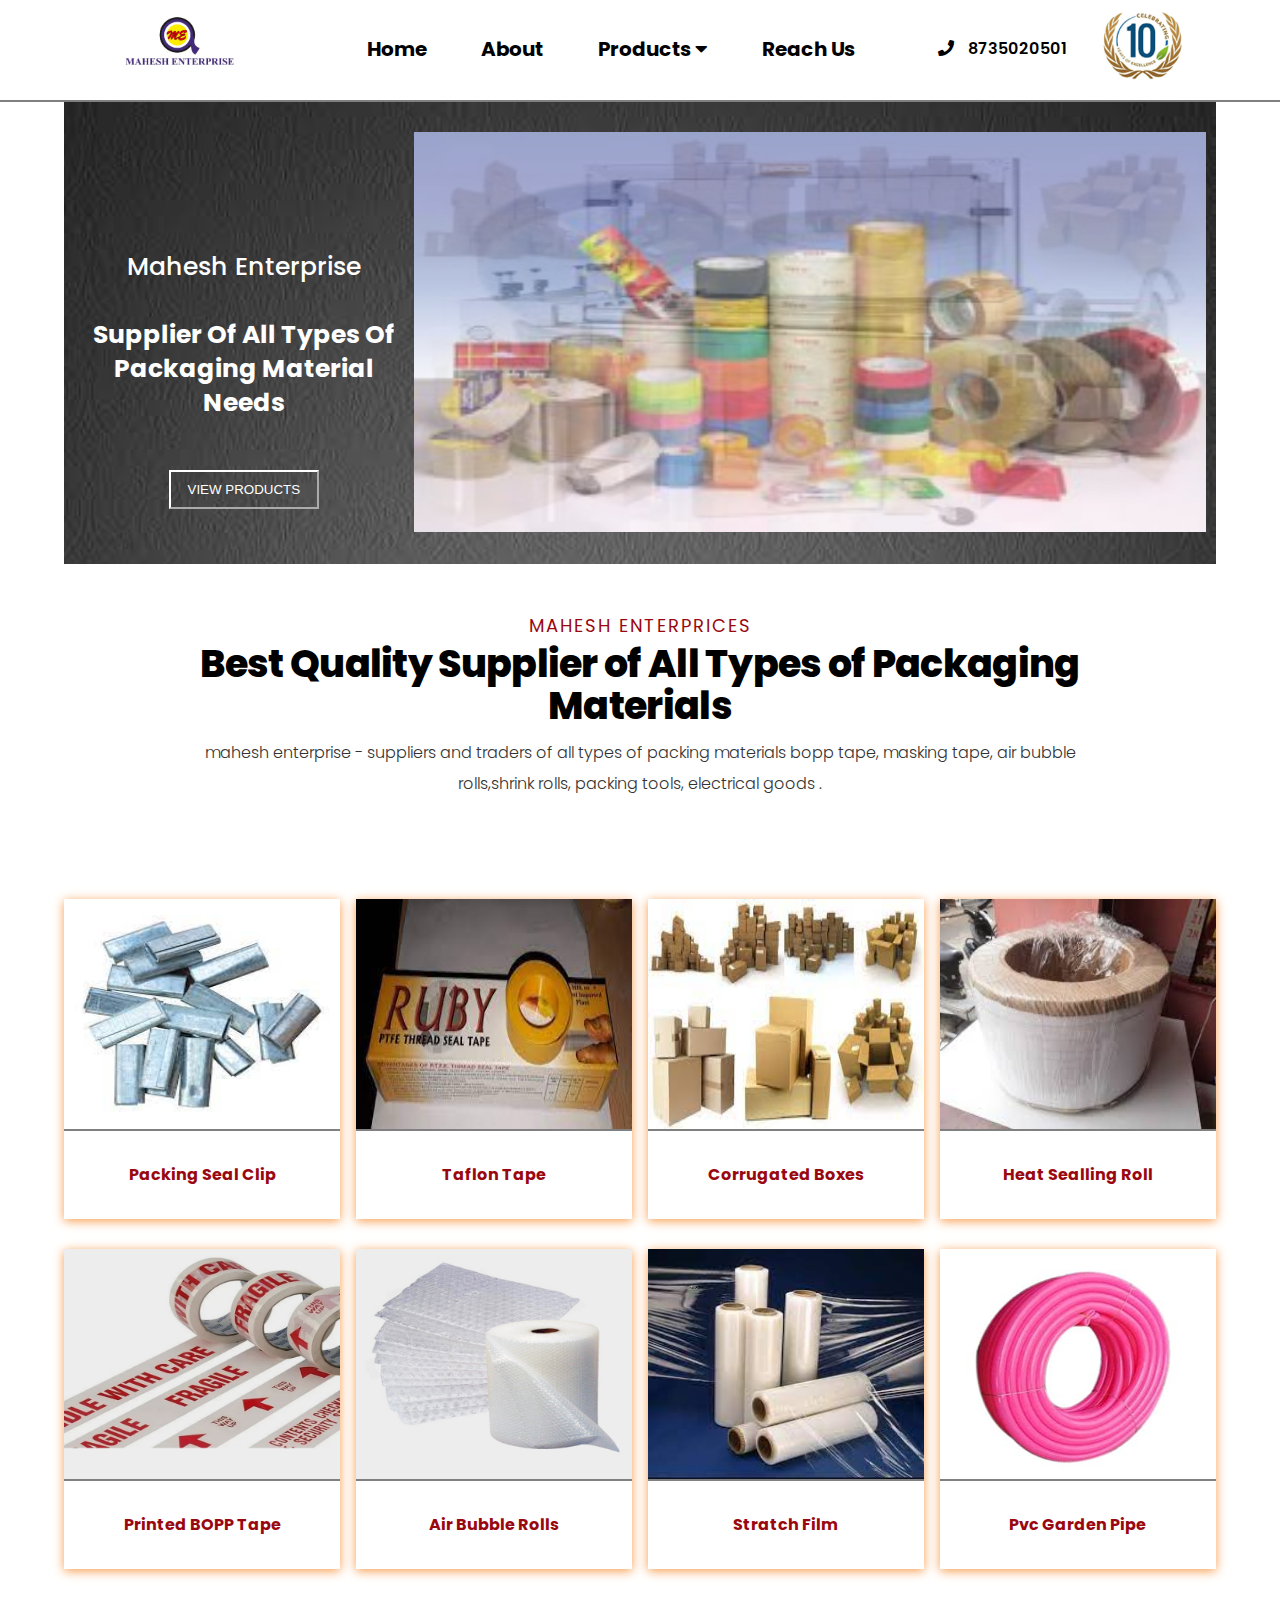
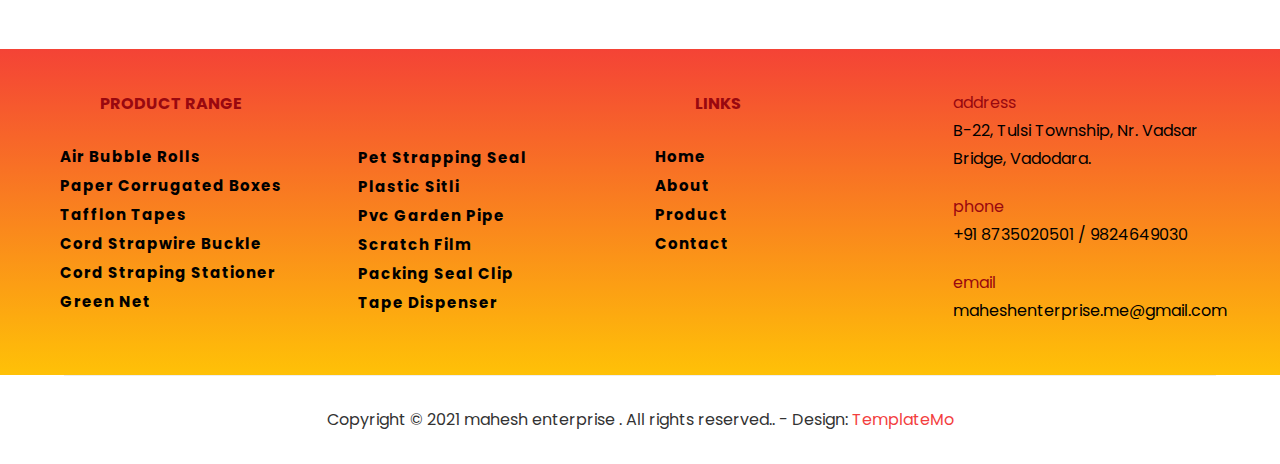
<file: index.html>
<!DOCTYPE html>
<html lang="en">
<head>
    <meta charset="UTF-8">
    <meta http-equiv="X-UA-Compatible" content="IE=edge">
    <meta name="viewport" content="width=device-width, initial-scale=1.0">
    <title>mahesh enterprise</title>
    <link rel="stylesheet" href="https://cdnjs.cloudflare.com/ajax/libs/font-awesome/5.15.1/css/all.min.css">
<link rel="stylesheet" href="style.css">
</head>
<body>
    <header>
        <div class="row-top">
            <div class="logo">
                <img src="images/0001.jpg">

            </div>
        <nav >
            <ul id="mydiv" >
                <li><a href="index.html">home</a></li>
                <li><a href="about.html">about</a></li>

                <li class="dropdown"><a href="#" >products
                    <i class="fa fa-caret-down"></i>

                </a> 
                   
                <div class="dropdown-content">
                    <a href="bopptape.html">Bopp tape</a>
                    <a href="pvc material.html">pvc material</a>
                    <a href="packing tool.html">packing tool</a>
                    <a href="plastic material.html"> plastic material</a>

                  </div>
                    </li>
                
                <li><a href="contact.html">reach us</a></li>
                
            </ul>
           
           
       
        <button class="toggler" onclick="myclick()">
            <span class="pan"></span>
            <span class="pan"></span>
            <span class="pan"></span>

        </button>
    </nav>
    <div class="header-search">
        <a href="">
            <i class="fa bg-ph ft-large fa-phone"></i>
            <span>8735020501</span>
        </a>
    </div>
    <div class="sidelogo">
   
        <img src="images/side-logo.jpg">
    </div>
</div>
    </header>


<div class="container">
    <div class="slider-middle">
        <h6 class="slcapt"> mahesh enterprise<br>
            <br>
            <b>Supplier of All Types of Packaging Material Needs
                
            </b>
        </h6>
        <button class="btn"><a href="product.html">view products</a> </button>
    </div>
    <div class="slider" id="main-slider">
        <div class="slider-wrapper">
            <img src="images/corrugated boxes.jpg" class="slide" /><!-- slides -->
            <img src="images/PVC SHRINK FILM ROLLS.jpg" alt="Second" class="slide" />
            <img src="images/automatic box strapping machines.jpg" alt="Third" class="slide" />
            <img src="images/bopp tape image.jpg" alt="Third" class="slide" />

        </div>
    </div>	
</div>
<div class="container1">
   
        <div class="info">
            <h2>mahesh enterprices</h2>
            <h1>
                Best Quality Supplier of All Types of Packaging Materials
                </h1>
                <p>mahesh enterprise - suppliers and traders of all types of packing materials
                    bopp tape, masking tape, air bubble rolls,shrink rolls, packing tools, electrical goods .
                    </p>
        </div>
    </div>
</div>


<div class="container1">
     <div class="row">
         <div class="col">
             <div class="product">
               
                <div class="img-box">
                <img src="images/PACKING SEAL CLIP.jpg">
            </div>
           
             
             <div class="box">
                <h4>packing seal clip</h4>
            </div>              
            </div>
         </div>
         <div class="col">
            <div class="product">
                <div class="img-box">
                    <img src="images/ruby taflon tape.jpg">
                </div>
                <div class="box">
                    <h4> taflon tape</h4>
                                  
                </div>
               

            </div>
        </div>
        <div class="col">
            <div class="product">
                <div class="img-box">
                    <img src="images/corrugated boxes.jpg">
                </div>
                <div class="box">
                    <h4>Corrugated Boxes</h4>
                                  
                </div>
            </div>
        </div>

        <div class="col">
            <div class="product">
              
               <div class="img-box">
               <img src="images/heat sealling roll.jpg">
           </div>
           <div class="box">
               <h4> heat sealling roll</h4>
                             
           </div>
            </div>
        </div>
         </div>


         <div class="row">
            <div class="col">
                <div class="product">
                  
                   <div class="img-box">
                   <img src="images/box-4.jpg">
               </div>
              
                
                <div class="box">
                   <h4>Printed BOPP Tape</h4>
               </div>              
               </div>
            </div>
            <div class="col">
               <div class="product">
                   <div class="img-box">
                       <img src="images/box-5.jpg">
                   </div>
                   <div class="box">
                       <h4> Air Bubble
                        Rolls</h4>
                                     
                   </div>
                  
   
               </div>
           </div>
           <div class="col">
               <div class="product">
                   <div class="img-box">
                       <img src="images/stratch film.jpg">
                   </div>
                   <div class="box">
                       <h4>stratch  film</h4>
                                     
                   </div>
               </div>
           </div>
   
           <div class="col">
               <div class="product">
                 
                  <div class="img-box">
                  <img src="images/PVC GARDEN PIPE.jpg">
              </div>
              <div class="box">
                  <h4> pvc garden pipe</h4>
                                
              </div>
               </div>
           </div>
            </div>
         
</div>


<!-- footer -->

<div class="footer-bar">
    
    <div class="footer-box1">
        <h4 class="title">
           product range
        </h4>
        <div class="menu">
            <ul>

                <li>
                    <a href="">air bubble rolls</a> </li>


                <li>
                    <a href="">
                        Paper Corrugated Boxes </a></li>

                <li>
                    <a href=""> tafflon tapes</a></li>

                

                <li>
                    <a href="">cord strapwire buckle </a></li>


                    <li>
                        <a href=""> </a></li>
                        <li>
                            <a href="">cord straping stationer </a></li>
                            <li>
                                <a href="">green net </a></li>

            </ul>
        </div>

    </div>
   
    <div class="footer-box1" style="padding-top: 40px;">
       
        <div class="menu">
            <ul>

                <li>
                    <a href="">pet strapping seal</a> </li>


                <li>
                    <a href="">plastic sitli </a></li>

                <li>
                    <a href="">pvc garden pipe</a></li>

                

                <li>
                    <a href="">scratch film</a></li>
                    <li>
                        <a href="">packing seal clip</a></li>
                        <li>
                            <a href="">tape dispenser</a></li>




            </ul>
        </div>
    </div>
    <div class="footer-box">
        <h4 class="title">
            links
        </h4>
        <div class="menu">
            <ul>

                <li>
                    <a href="index.html">Home </a> </li>


                <li>
                    <a href="about.html">About </a></li>

                <li>
                    <a href="product.html">product</a></li>

                

                <li>
                    <a href="contact.html">Contact </a></li>




            </ul>
        </div>
    </div>
    <div class="footer-box">
      
      <div class="box-info " >
          <span >address</span>
          <p> 
            B-22, Tulsi Township, 
            Nr. Vadsar Bridge, Vadodara.
  </p>
        </div>

      
      <div class="box-info">
        <span>phone</span>
       <p>+91 8735020501 / 9824649030</p>

    </div>
    <div class="box-info">
        <span>email</span>
       <p>maheshenterprise.me@gmail.com</p>

    </div>
    </div>
</div> 


    <footer>
        <p>Copyright © 2021 mahesh enterprise .  All rights reserved..
                
            - Design: <a>TemplateMo</a></p>
    </footer>


    



                <button onclick="topFunction()" id="myBtn" title="Go to top">&#8593;</button>
                        <script src="javascript/btntop.js"></script>
                        <script src="javascript/menu.js"></script>
                        <script src="javascript/slider.js"></script>
</body>

</html>
</file>
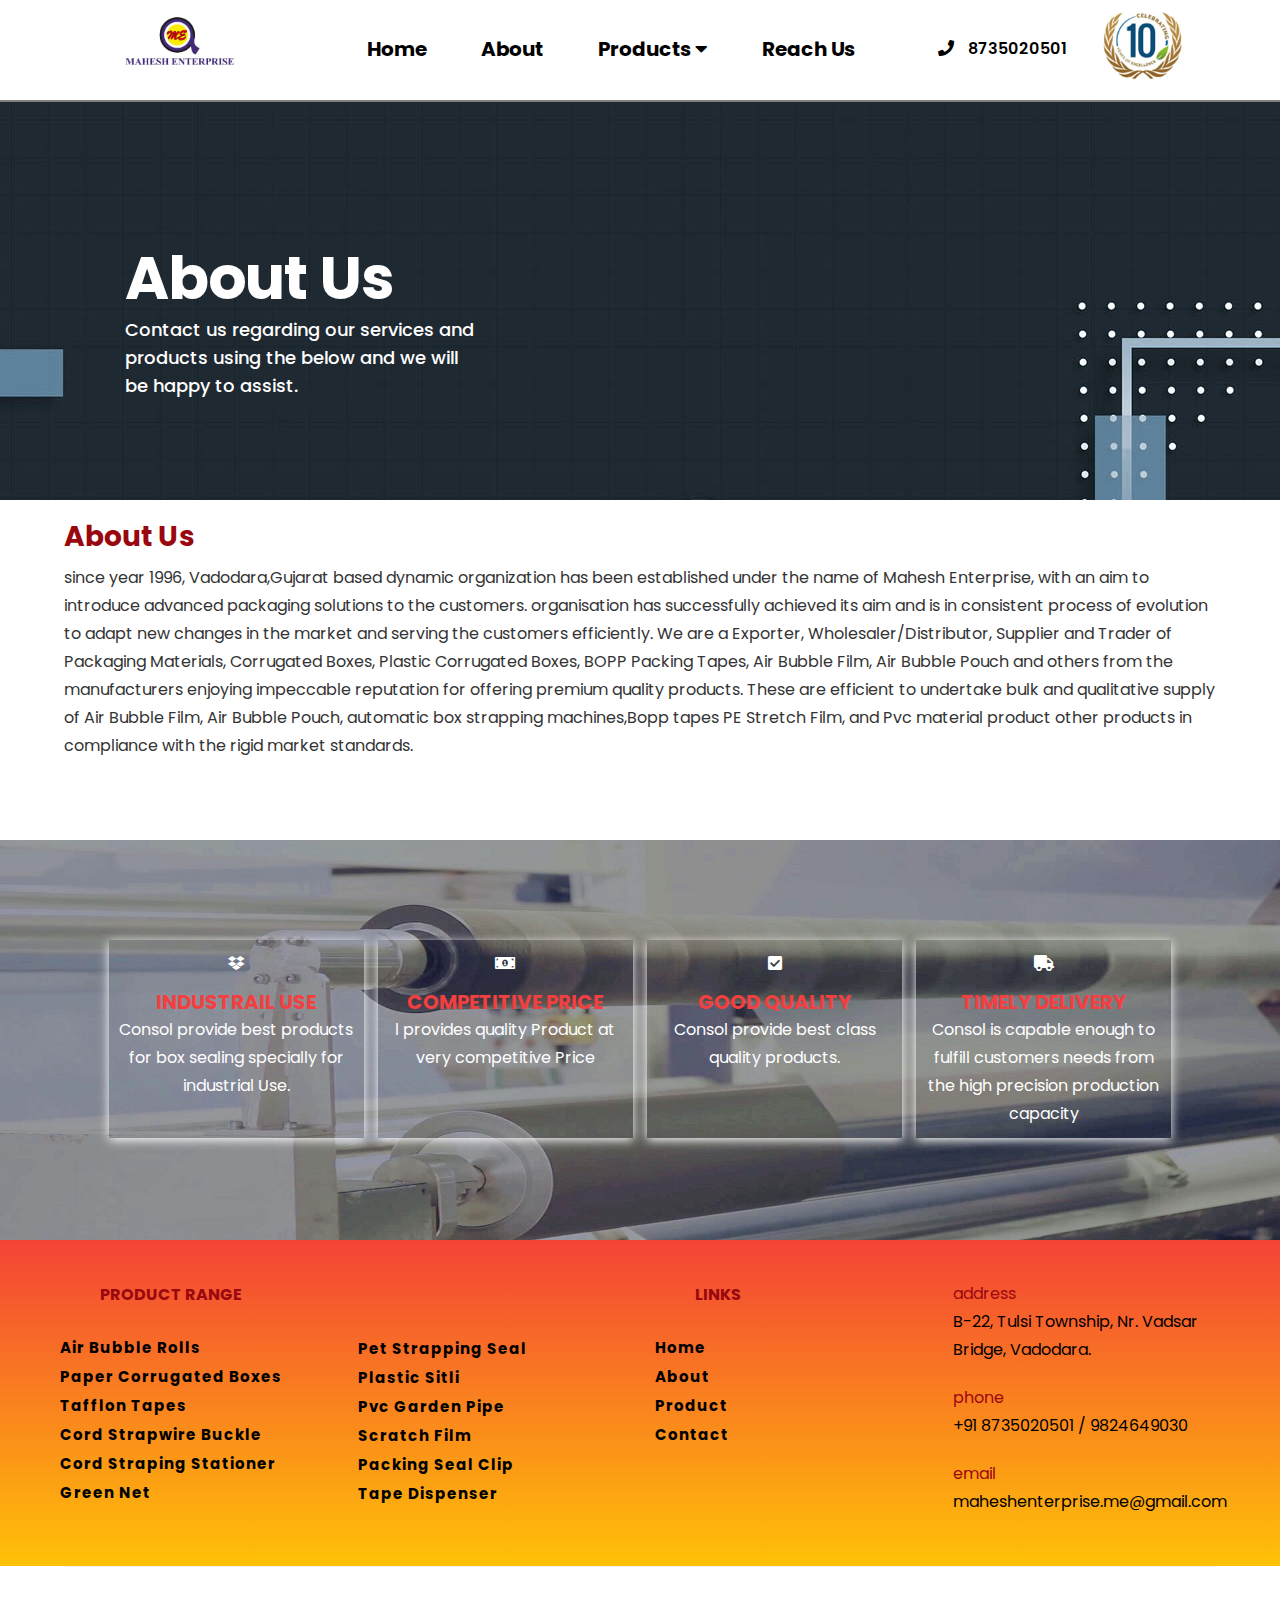
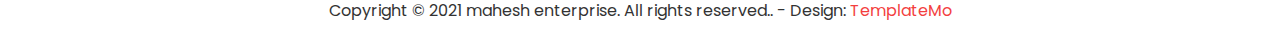
<file: about.html>
<!DOCTYPE html>
<html lang="en">
<head>
    <meta charset="UTF-8">
    <meta http-equiv="X-UA-Compatible" content="IE=edge">
    <meta name="viewport" content="width=device-width, initial-scale=1.0">
    <title>about</title>
    <link rel="stylesheet" href="style.css">
    <link rel="stylesheet" href="https://cdnjs.cloudflare.com/ajax/libs/font-awesome/5.15.1/css/all.min.css">

</head>
<body>
    <header>
        <div class="row-top">
            <div class="logo">
                <img src="images/0001.jpg">

            </div>
        <nav >
            <ul id="mydiv" >
                <li><a href="index.html">home</a></li>
                <li><a href="about.html">about</a></li>

                <li class="dropdown"><a href="#" >products
                    <i class="fa fa-caret-down"></i>

                </a> 
                   
                <div class="dropdown-content">
                    <a href="bopptape.html">Bopp tape</a>
                    <a href="pvc material.html">pvc material</a>
                    <a href="packing tool.html">packing tools</a>
                    <a href="plastic material.html"> plastic material</a>

                  </div>
                    </li>
                <li><a href="contact.html">reach us</a></li>

                
            </ul>
           
           
       
        <button class="toggler" onclick="myclick()">
            <span class="pan"></span>
            <span class="pan"></span>
            <span class="pan"></span>

        </button>
    </nav>
    <div class="header-search">
        <a href="">
            <i class="fa bg-ph ft-large fa-phone"></i>
            <span>8735020501</span>
        </a>
    </div>
    <div class="sidelogo">
   
        <img src="images/side-logo.jpg">
    </div>
</div>
    </header>

  <div class="about">
        <div class="tophead">
            <h1>About Us</h1>
            <p>Contact us regarding our services and products using the below and we will be happy to assist.</p>
        </div>
   

    </div>
    <div class="container1 mrg-top">
        <div class="about-row">
         <h6 class="subheading"> About Us</h6>  
         <p>since year 1996, Vadodara,Gujarat based dynamic
              organization has been established under the name of Mahesh
              Enterprise, with an aim to introduce advanced packaging solutions 
               to the customers. organisation has successfully achieved its aim and is
                in consistent process of evolution to adapt new changes in the market and serving the customers efficiently. We are a  Exporter, Wholesaler/Distributor, Supplier and Trader of Packaging Materials, Corrugated Boxes,
                 Plastic Corrugated Boxes, BOPP Packing Tapes, Air Bubble Film,
                  Air Bubble Pouch and others from the manufacturers enjoying impeccable reputation for
                   offering premium quality products.
                   These  are efficient to undertake bulk and qualitative supply
                    of Air Bubble Film, Air Bubble Pouch, automatic box strapping machines,Bopp tapes
                    PE Stretch Film, and Pvc material product other products 
                    in compliance with the rigid market standards.

         </p>

          
        </div>
    </div>


    <div class="services">
        <div class="container1">
            <div class="row">
                <div class="service-box">
                    <div class="stat-img">
                        <i class="fab fa-dropbox"></i>
                    </div>
                    <h6>Industrail Use</h6>
                    <p>Consol provide best products for box sealing specially for industrial Use.</p>
                </div>
          

            <div class="service-box">
                <div class="stat-img">
                    <i class="fas fa-money-bill-alt"></i>

                </div>
                <h6>COMPETITIVE PRICE</h6>
                <p>l provides quality Product at very competitive Price
                   
                   
                    </p>
            </div>
            <div class="service-box">
                <div class="stat-img">
                    <i class="fas fa-check-square"></i>

                </div>
                <h6> GOOD QUALITY</h6>
                <p>
                    Consol provide best class quality products.
                   
                    </p>
            </div>
            <div class="service-box">
                <div class="stat-img">
                    <i class="fa fa-truck" ></i>

                </div>
                <h6>   TIMELY DELIVERY</h6>
<p>                 
                    Consol is capable enough to fulfill customers needs from the high precision production capacity
                    </p>
            </div>
        </div>
    </div>
        </div>
    </div>

    <div class="footer-bar">
    
        <div class="footer-box1">
            <h4 class="title">
               product range
            </h4>
            <div class="menu">
                <ul>
    
                    <li>
                        <a href="">air bubble rolls</a> </li>
    
    
                    <li>
                        <a href="">
                            Paper Corrugated Boxes </a></li>
    
                    <li>
                        <a href=""> tafflon tapes</a></li>
    
                    
    
                    <li>
                        <a href="">cord strapwire buckle </a></li>
    
    
                        <li>
                            <a href=""> </a></li>
                            <li>
                                <a href="">cord straping stationer </a></li>
                                <li>
                                    <a href="">green net </a></li>
    
                </ul>
            </div>
    
        </div>
       
        <div class="footer-box1" style="padding-top: 40px;">
           
            <div class="menu">
                <ul>
    
                    <li>
                        <a href="">pet strapping seal</a> </li>
    
    
                    <li>
                        <a href="">plastic sitli </a></li>
    
                    <li>
                        <a href="">pvc garden pipe</a></li>
    
                    
    
                    <li>
                        <a href="">scratch film</a></li>
                        <li>
                            <a href="">packing seal clip</a></li>
                            <li>
                                <a href="">tape dispenser</a></li>
    
    
    
    
                </ul>
            </div>
        </div>
        <div class="footer-box">
            <h4 class="title">
                links
            </h4>
            <div class="menu">
                <ul>
    
                    <li>
                        <a href="index.html">Home </a> </li>
    
    
                    <li>
                        <a href="about.html">About </a></li>
    
                    <li>
                        <a href="product.html">product</a></li>
    
                    
    
                    <li>
                        <a href="contact.html">Contact </a></li>
    
    
    
    
                </ul>
            </div>
        </div>
        <div class="footer-box">
          
          <div class="box-info " >
              <span >address</span>
              <p> 
                B-22, Tulsi Township, 
                Nr. Vadsar Bridge, Vadodara.
      </p>
            </div>
    
          
          <div class="box-info">
            <span>phone</span>
           <p>+91 8735020501 / 9824649030</p>
    
        </div>
        <div class="box-info">
            <span>email</span>
           <p>maheshenterprise.me@gmail.com</p>
    
        </div>
        </div>
    </div> 
    
    
        <footer>
            <p>Copyright © 2021 mahesh enterprise.  All rights reserved..
                    
                - Design: <a>TemplateMo</a></p>
        </footer>
    
    
        
    
    
    
                    <button onclick="topFunction()" id="myBtn" title="Go to top">&#8593;</button>
                            <script src="javascript/btntop.js"></script>
                            <script src="javascript/menu.js"></script>
                            <script src="javascript/slider.js"></script>
    
      

</body>
</html>
</file>
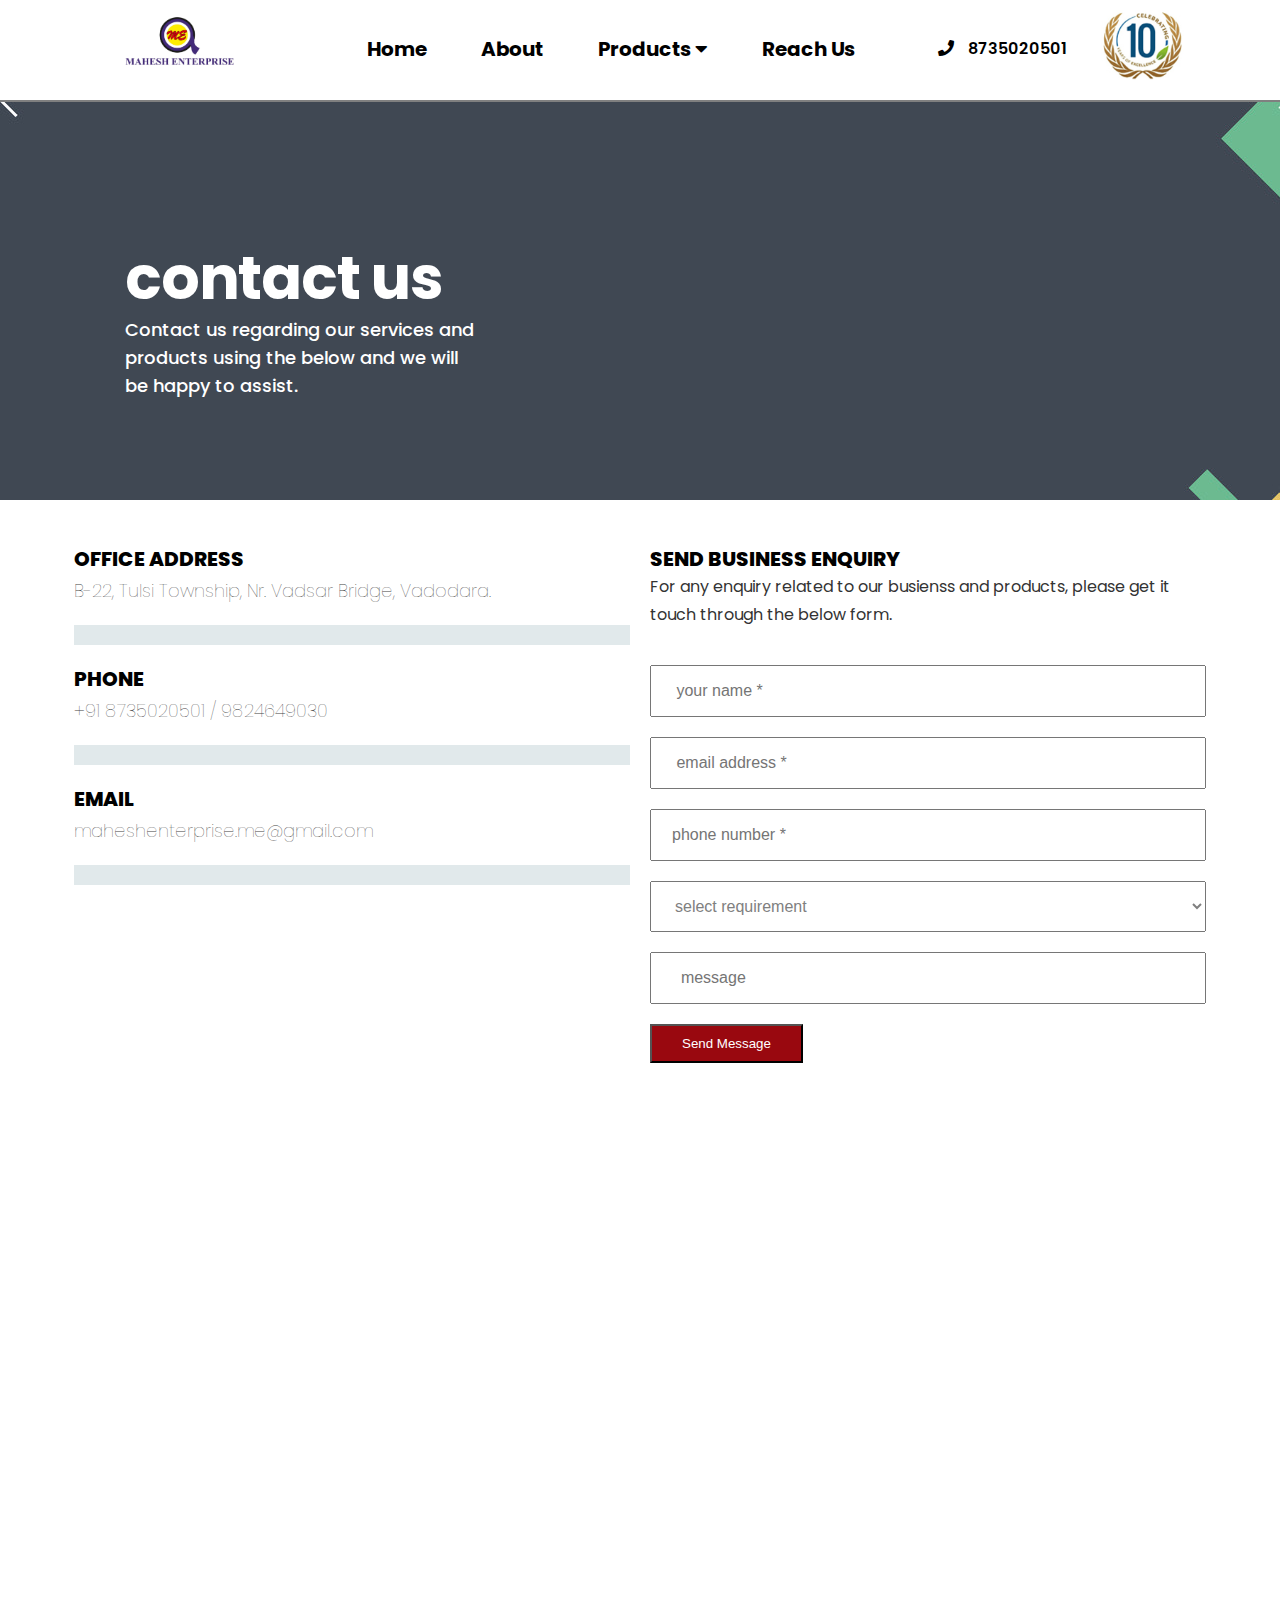
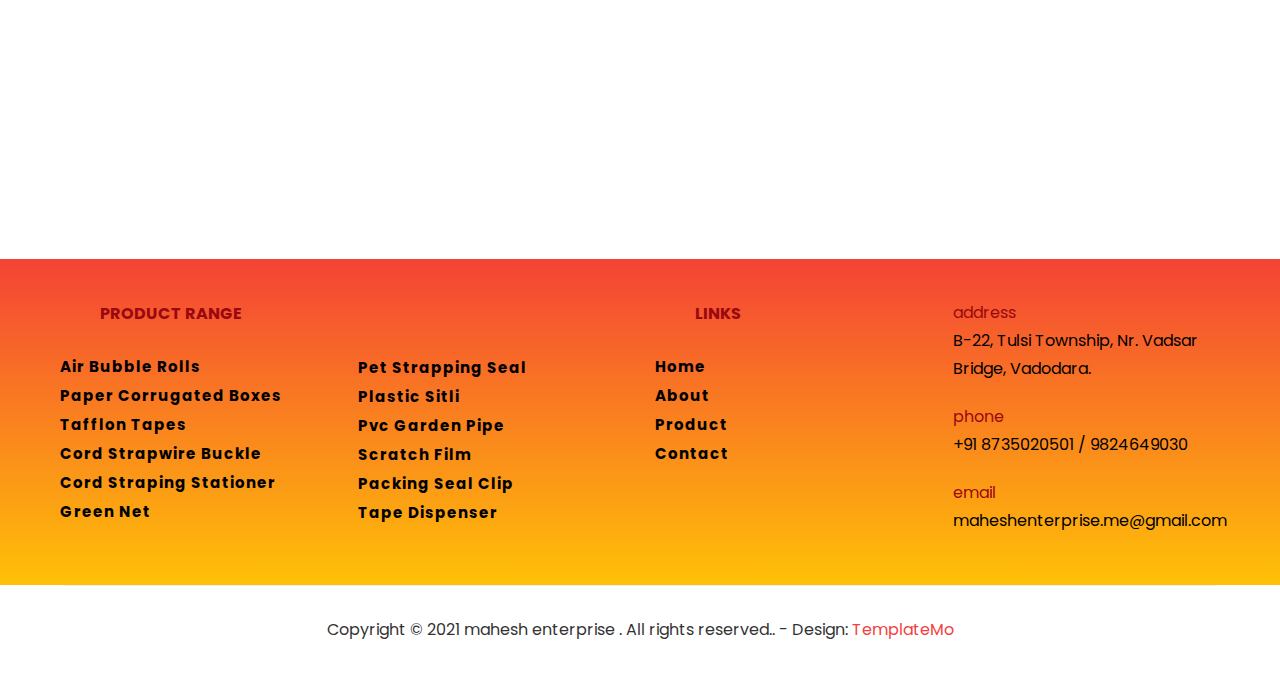
<file: contact.html>
<!DOCTYPE html>
<html lang="en">

<head>
    <meta charset="UTF-8">
    <meta http-equiv="X-UA-Compatible" content="IE=edge">
    <meta name="viewport" content="width=device-width, initial-scale=1.0">
    <title>contact</title>
    <link rel="stylesheet" href="style.css">
    <link rel="stylesheet" href="https://cdnjs.cloudflare.com/ajax/libs/font-awesome/5.15.1/css/all.min.css">

</head>

<body>
    <header>
        <div class="row-top">
            <div class="logo">
                <img src="images/0001.jpg">

            </div>
            <nav>
                <ul id="mydiv">
                    <li><a href="index.html">home</a></li>
                    <li><a href="about.html">about</a></li>

                    <li class="dropdown"><a href="#" >products
                        <i class="fa fa-caret-down"></i>
    
                    </a> 
                       
                    <div class="dropdown-content">
                        <a href="bopptape.html">Bopp tape</a>
                        <a href="pvc material.html">pvc material</a>
                        <a href="packing tool.html">packing tools</a>
                        <a href="plastic material.html"> plastic material</a>

                      </div>
                        </li>
                    <li><a href="contact.html">reach us</a></li>

                </ul>



                <button class="toggler" onclick="myclick()">
                    <span class="pan"></span>
                    <span class="pan"></span>
                    <span class="pan"></span>

                </button>
            </nav>
            <div class="header-search">
                <a href="">
                    <i class="fa bg-ph ft-large fa-phone"></i>
                    <span>8735020501</span>
                </a>
            </div>
            <div class="sidelogo">

                <img src="images/side-logo.jpg">
            </div>
        </div>
    </header>

    <div class="cont">
        <div class="tophead">
            <h1>contact us</h1>
            <p>Contact us regarding our services and products using the below and we will be happy to assist.</p>
        </div>


    </div>
    
 
     <div class="contact-info">
        <div class="continfo">
            <div class="con">
                <b>office address</b>
                <p> B-22, Tulsi Township,
                    Nr. Vadsar Bridge, Vadodara.</p>
            </div>
            <div class="con">
                <b>phone</b>
                <p>+91 8735020501 / 9824649030</p>

            </div>
            <div class="con">
                <b>email</b>
                <p>maheshenterprise.me@gmail.com</p>

            </div>
        </div>
        <div class="continfo">
            <div class="con1">
                <h4>Send Business Enquiry</h4>
                <p>For any enquiry related to our busienss and products, please get it touch through the below form.</p>
            </div>
            <div class="coninput">
                <input type="text" placeholder=" your name *" required>
                <input type="text" placeholder=" email address *" required>

                <input type="text" placeholder="phone number *" required>


                <select class="select-style" aria-placeholder="select requirement">
                    <option value="">select requirement</option>
                    <option value="">general</option>
                    <option value="">other</option>
                </select>
                <input type="text" placeholder="  message">
                <button class="conbtn">send message</button>


            </div>

        </div>
</div>

        <div class="container1">
            <iframe src="https://www.google.com/maps/embed?pb=!1m18!1m12!1m3!1d3692.4615938034767!2d73.17564131426772!3d22.26049794996536!2m3!1f0!2f0!3f0!3m2!1i1024!2i768!4f13.1!3m3!1m2!1s0x395fc6790c9f5867%3A0x9a8c81af8ab1c4b1!2sVadsar%20Bridge!5e0!3m2!1sen!2sin!4v1624689761012!5m2!1sen!2sin"
                width="100%" height="450" style="border:0;" allowfullscreen="" loading="lazy"></iframe>
        </div>

  
        <div class="footer-bar">
    
            <div class="footer-box1">
                <h4 class="title">
                   product range
                </h4>
                <div class="menu">
                    <ul>
        
                        <li>
                            <a href="">air bubble rolls</a> </li>
        
        
                        <li>
                            <a href="">
                                Paper Corrugated Boxes </a></li>
        
                        <li>
                            <a href=""> tafflon tapes</a></li>
        
                        
        
                        <li>
                            <a href="">cord strapwire buckle </a></li>
        
        
                            <li>
                                <a href=""> </a></li>
                                <li>
                                    <a href="">cord straping stationer </a></li>
                                    <li>
                                        <a href="">green net </a></li>
        
                    </ul>
                </div>
        
            </div>
           
            <div class="footer-box1" style="padding-top: 40px;">
               
                <div class="menu">
                    <ul>
        
                        <li>
                            <a href="">pet strapping seal</a> </li>
        
        
                        <li>
                            <a href="">plastic sitli </a></li>
        
                        <li>
                            <a href="">pvc garden pipe</a></li>
        
                        
        
                        <li>
                            <a href="">scratch film</a></li>
                            <li>
                                <a href="">packing seal clip</a></li>
                                <li>
                                    <a href="">tape dispenser</a></li>
        
        
        
        
                    </ul>
                </div>
            </div>
            <div class="footer-box">
                <h4 class="title">
                    links
                </h4>
                <div class="menu">
                    <ul>
        
                        <li>
                            <a href="index.html">Home </a> </li>
        
        
                        <li>
                            <a href="about.html">About </a></li>
        
                        <li>
                            <a href="product.html">product</a></li>
        
                        
        
                        <li>
                            <a href="contact.html">Contact </a></li>
        
        
        
        
                    </ul>
                </div>
            </div>
            <div class="footer-box">
              
              <div class="box-info " >
                  <span >address</span>
                  <p> 
                    B-22, Tulsi Township, 
                    Nr. Vadsar Bridge, Vadodara.
          </p>
                </div>
        
              
              <div class="box-info">
                <span>phone</span>
               <p>+91 8735020501 / 9824649030</p>
        
            </div>
            <div class="box-info">
                <span>email</span>
               <p>maheshenterprise.me@gmail.com</p>
        
            </div>
            </div>
        </div> 
        
        <footer>
            <p>Copyright © 2021 mahesh enterprise . All rights reserved..

                - Design: <a>TemplateMo</a></p>
        </footer>






        <button onclick="topFunction()" id="myBtn" title="Go to top">&#8593;</button>
        <script src="javascript/btntop.js"></script>
        <script src="javascript/menu.js"></script>
        <script src="javascript/slider.js"></script>


</body>

</html>
</file>
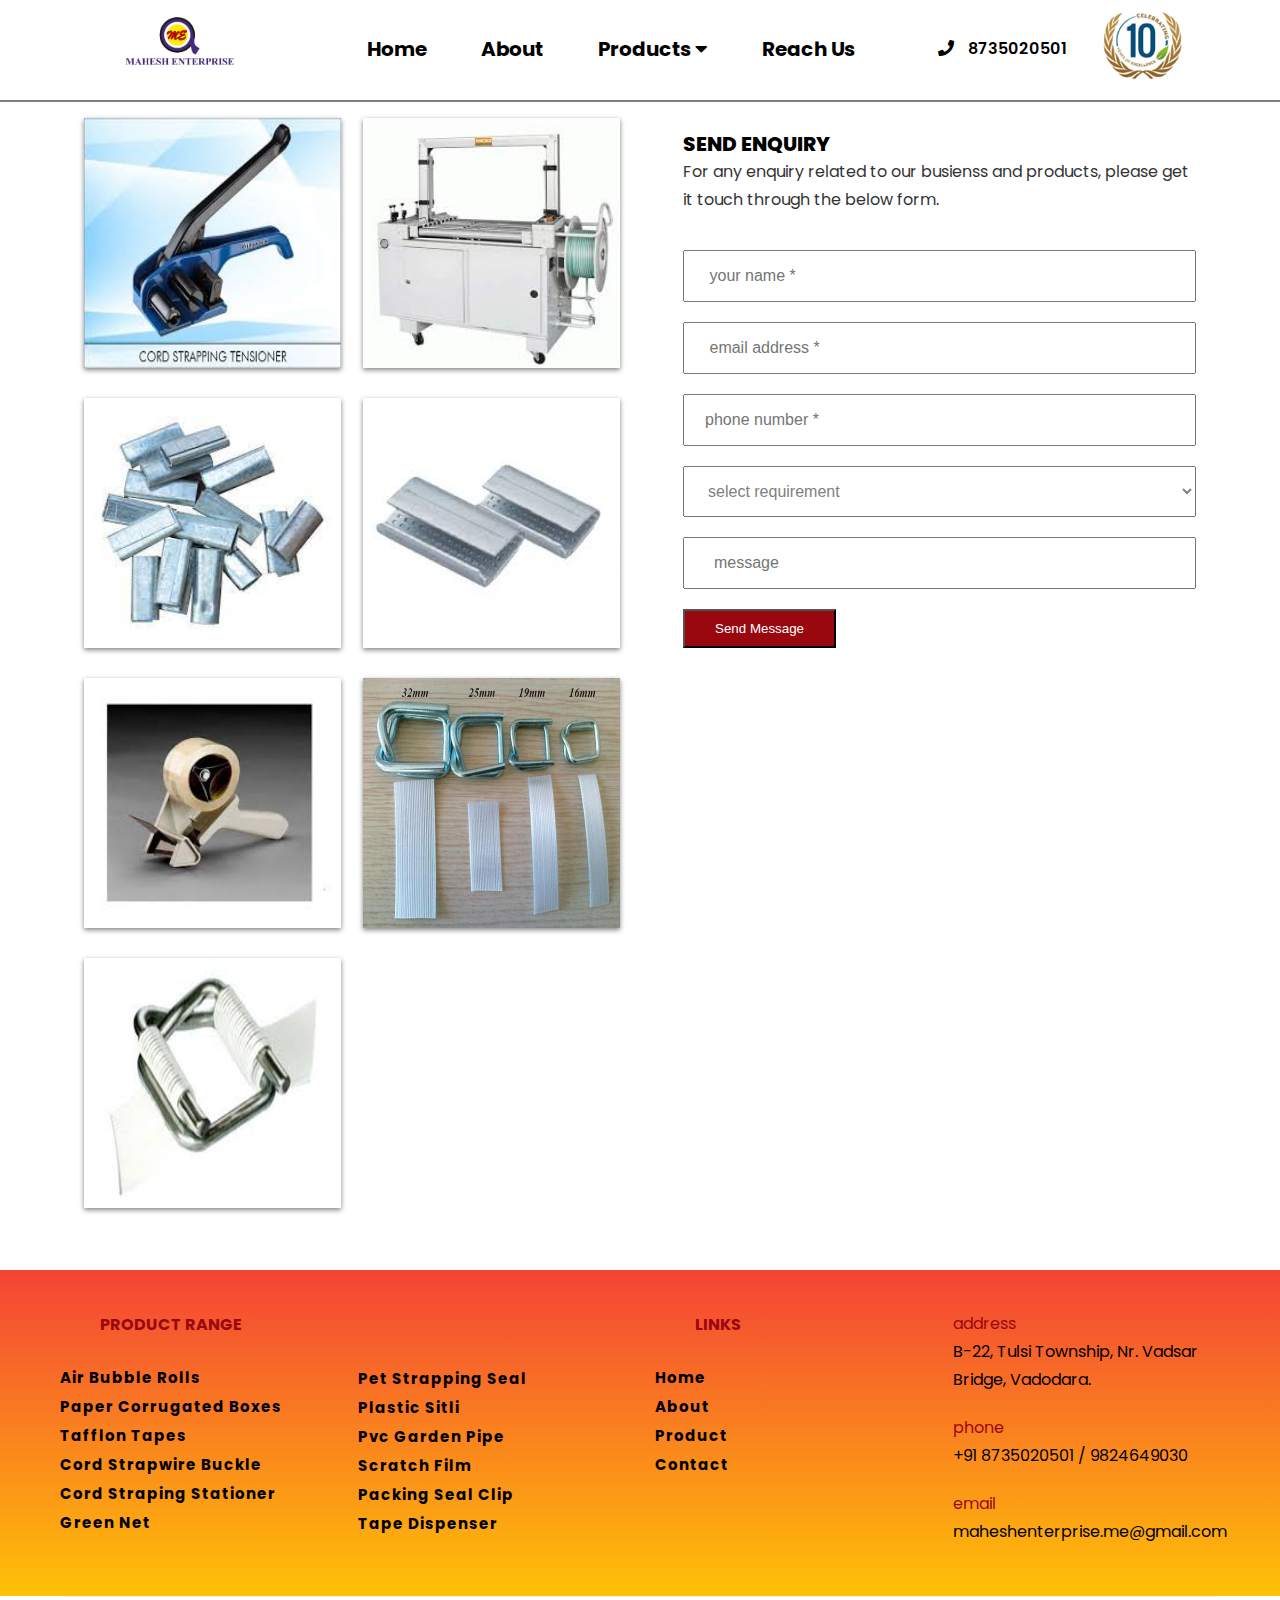
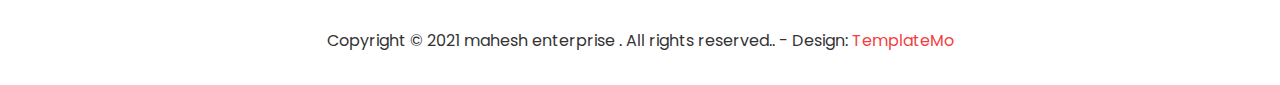
<file: packing tool.html>
<!DOCTYPE html>
<html lang="en">
<head>
    <meta charset="UTF-8">
    <meta http-equiv="X-UA-Compatible" content="IE=edge">
    <meta name="viewport" content="width=device-width, initial-scale=1.0">
    <title>pvc material</title>
    <link rel="stylesheet" href="style.css">
    <link rel="stylesheet" href="products.css">
    <link rel="stylesheet" href="https://cdnjs.cloudflare.com/ajax/libs/font-awesome/5.15.1/css/all.min.css">

</head>
<div>
    <header>
        <div class="row-top">
            <div class="logo">
                <img src="images/0001.jpg">

            </div>
        <nav >
            <ul id="mydiv" >
                <li><a href="index.html">home</a></li>
                <li><a href="about.html">about</a></li>

                <li class="dropdown"><a href="#" >products
                    <i class="fa fa-caret-down"></i>

                </a> 
                   
                        <div class="dropdown-content">
                          <a href="bopptape.html">Bopp tape</a>
                          <a href="pvc material.html">pvc material</a>
                          <a href="packing tool.html">packing tools</a>
                          <a href="plastic material.html"> plastic material</a>

                        </div>

                    </li>
                
                <li><a href="contact.html">reach us</a></li>
                
            </ul>
           
           
       
        <button class="toggler" onclick="myclick()">
            <span class="pan"></span>
            <span class="pan"></span>
            <span class="pan"></span>

        </button>
    </nav>
    <div class="header-search">
        <a href="">
            <i class="fa bg-ph ft-large fa-phone"></i>
            <span>8735020501</span>
        </a>
    </div>
    <div class="sidelogo">
   
        <img src="images/side-logo.jpg">
    </div>
</div>
    </header>


<section>
    <div class="container1">
        <div class="row">
          <div class="product-box">
              <div class="pro-info">
            <div class="pro-img">
                <img src="images/cord strapping tensioner.jpg">
                <div class="con">
                    <h2>cord strapping tensioner</h2>
                </div>
            </div>
            <div class="pro-img">
                <img src="images/automatic box strapping machines.jpg">
                <div class="con">
                    <h2>automatic box strapping machine</h2>
                </div>
            </div>
            </div>

            <div class="pro-info">
                <div class="pro-img">
                    <img src="images/PACKING SEAL CLIP.jpg">
                    <div class="con">
                        <h2>PACKING SEAL CLIP</h2>
                    </div>
                </div>
                <div class="pro-img">
                    <img src="images/PET STRAPING SEALS.jpg">
                    <div class="con">
                        <h2>PET STRAPING SEALS</h2>
                    </div>
                </div>
                
    
          </div>  
          <div class="pro-info">
            <div class="pro-img">
                <img src="images/tape dispenser.jpg">>
                <div class="con">
                    <h2>tape dispenser</h2>
                </div>
            </div>
            <div class="pro-img">
                <img src="images/cord-strap-wire-buckles.jpg">
                <div class="con">
                    <h2>cord-strap-wire-buckles</h2>
                </div>
            </div>
            

      </div>  
    
      <div class="pro-info">
        <div class="pro-img">
            <img src="images/POLYSTER COMPOSITE STRAPPING CORDSTRAP.jpg">>
            <div class="con">
                <h2>STRAPPING CORDSTRAP</h2>
            </div>
        </div>
     
        

  </div>  

</div>
          <div class="pro-enquiry">
            <div class="continfo">
                <div class="con1">
                    <h4>Send Enquiry</h4>
                    <p>For any enquiry related to our busienss and products, please get it touch through the below form.</p>
                </div>
                <div class="coninput">
                    <input type="text" placeholder=" your name *" required>
                    <input type="text" placeholder=" email address *" required>
    
                    <input type="text" placeholder="phone number *" required>
    
    
                    <select class="select-style" aria-placeholder="select requirement">
                        <option value="">select requirement</option>
                        <option value="">general</option>
                        <option value="">other</option>
                    </select>
                    <input type="text" placeholder="  message">
                    <button class="conbtn">send message</button>
    
    
                </div>
    
            </div>
          </div>





</div>
</div>

</section>

    <div class="footer-bar">
    
        <div class="footer-box1">
            <h4 class="title">
               product range
            </h4>
            <div class="menu">
                <ul>
    
                    <li>
                        <a href="">air bubble rolls</a> </li>
    
    
                    <li>
                        <a href="">
                            Paper Corrugated Boxes </a></li>
    
                    <li>
                        <a href=""> tafflon tapes</a></li>
    
                    
    
                    <li>
                        <a href="">cord strapwire buckle </a></li>
    
    
                        <li>
                            <a href=""> </a></li>
                            <li>
                                <a href="">cord straping stationer </a></li>
                                <li>
                                    <a href="">green net </a></li>
    
                </ul>
            </div>
    
        </div>
       
        <div class="footer-box1" style="padding-top: 40px;">
           
            <div class="menu">
                <ul>
    
                    <li>
                        <a href="">pet strapping seal</a> </li>
    
    
                    <li>
                        <a href="">plastic sitli </a></li>
    
                    <li>
                        <a href="">pvc garden pipe</a></li>
    
                    
    
                    <li>
                        <a href="">scratch film</a></li>
                        <li>
                            <a href="">packing seal clip</a></li>
                            <li>
                                <a href="">tape dispenser</a></li>
    
    
    
    
                </ul>
            </div>
        </div>
        <div class="footer-box">
            <h4 class="title">
                links
            </h4>
            <div class="menu">
                <ul>
    
                    <li>
                        <a href="index.html">Home </a> </li>
    
    
                    <li>
                        <a href="about.html">About </a></li>
    
                    <li>
                        <a href="product.html">product</a></li>
    
                    
    
                    <li>
                        <a href="contact.html">Contact </a></li>
    
    
    
    
                </ul>
            </div>
        </div>
        <div class="footer-box">
          
          <div class="box-info " >
              <span >address</span>
              <p> 
                B-22, Tulsi Township, 
                Nr. Vadsar Bridge, Vadodara.
      </p>
            </div>
    
          
          <div class="box-info">
            <span>phone</span>
           <p>+91 8735020501 / 9824649030</p>
    
        </div>
        <div class="box-info">
            <span>email</span>
           <p>maheshenterprise.me@gmail.com</p>
    
        </div>
        </div>
    </div> 
    
    
        <footer>
            <p>Copyright © 2021 mahesh enterprise .  All rights reserved..
                    
                - Design: <a>TemplateMo</a></p>
        </footer>
    
    
        
    
    
    
                    <button onclick="topFunction()" id="myBtn" title="Go to top">&#8593;</button>
                            <script src="javascript/btntop.js"></script>
                            <script src="javascript/menu.js"></script>
                            <script src="javascript/slider.js"></script>

                           
</body>
</html>
</file>
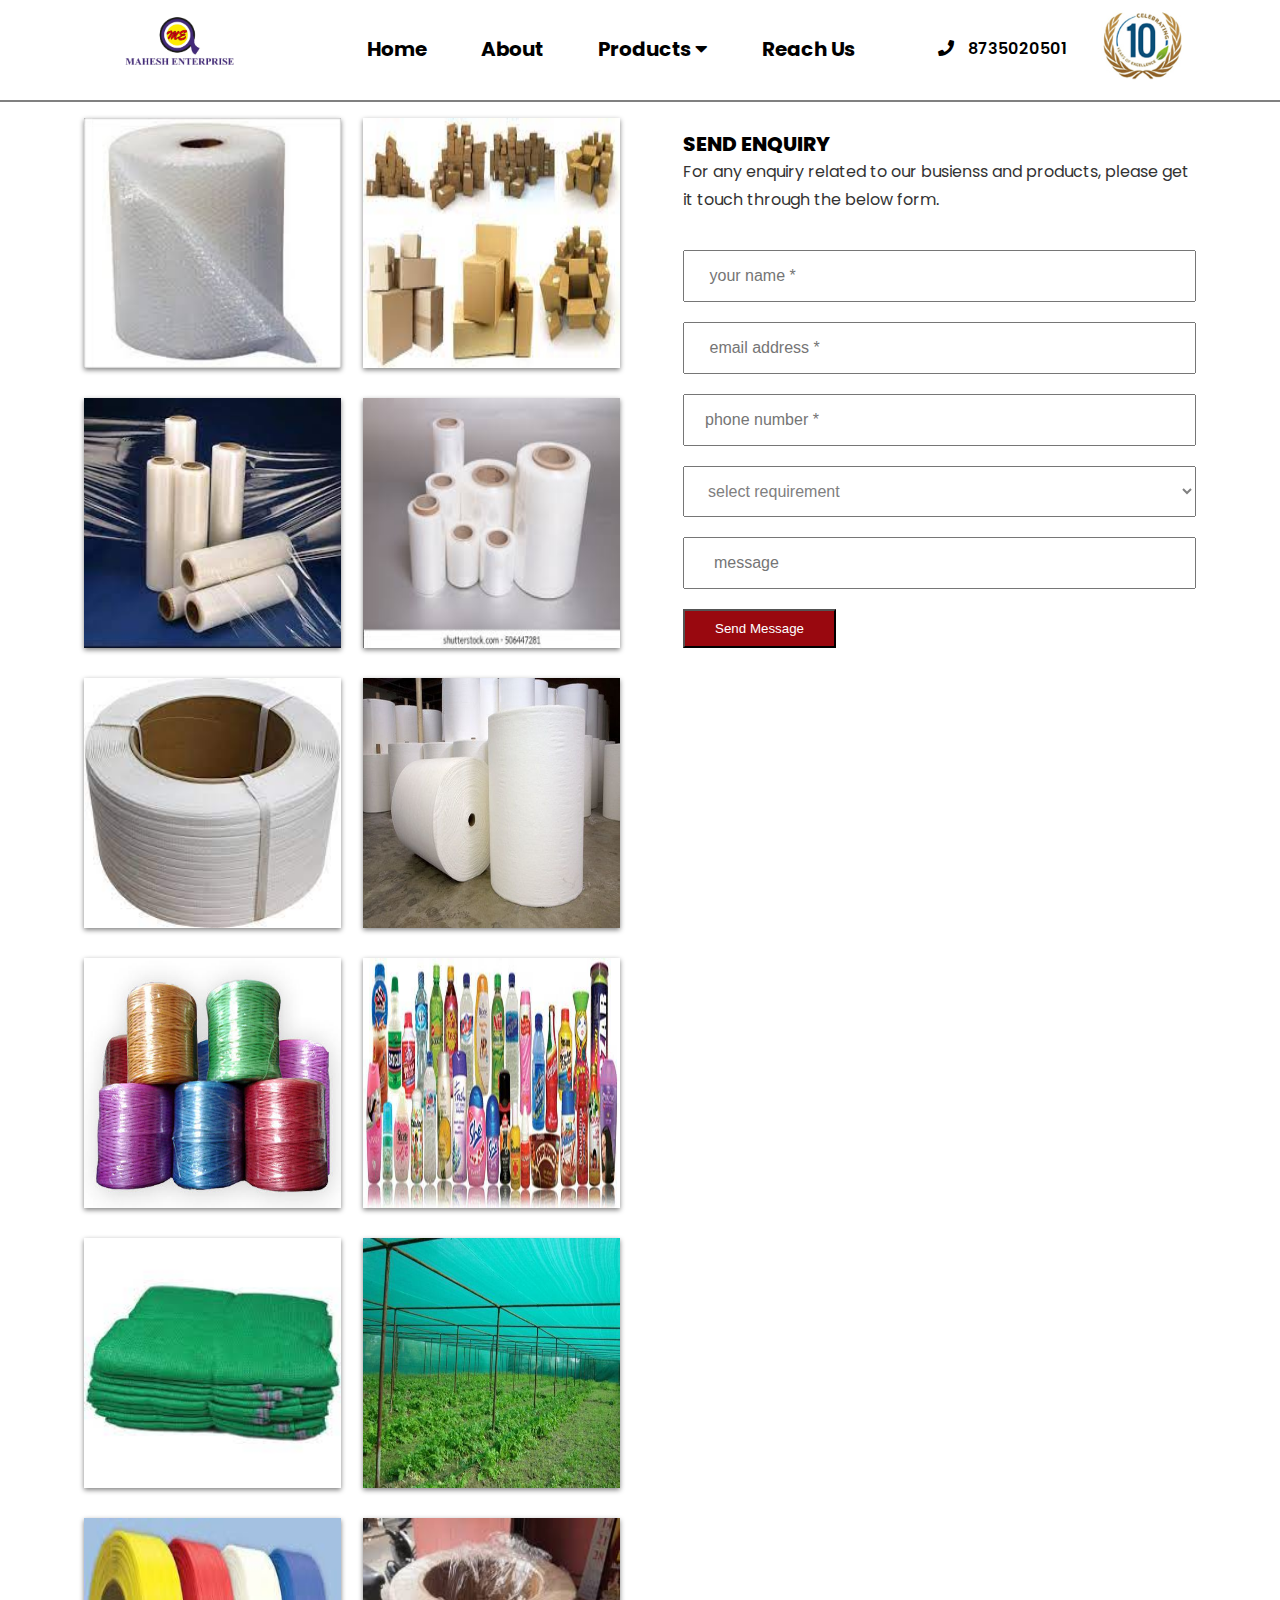
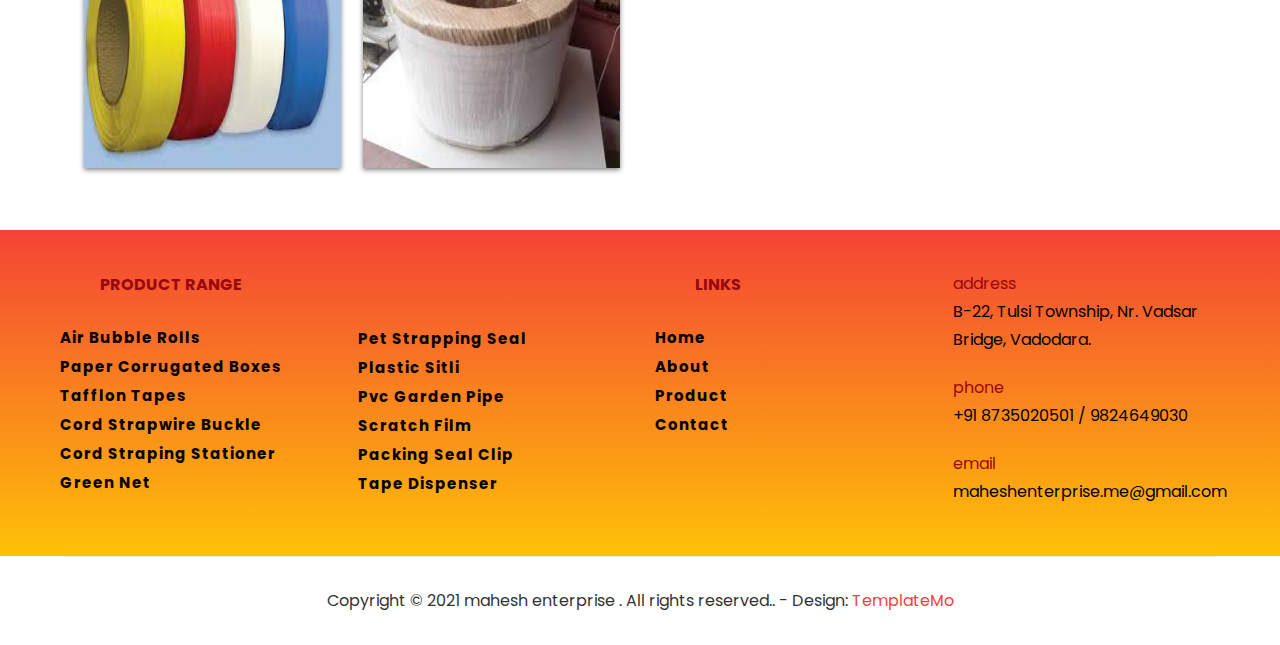
<file: plastic material.html>
<!DOCTYPE html>
<html lang="en">
<head>
    <meta charset="UTF-8">
    <meta http-equiv="X-UA-Compatible" content="IE=edge">
    <meta name="viewport" content="width=device-width, initial-scale=1.0">
    <title>bopptape</title>
    <link rel="stylesheet" href="style.css">
    <link rel="stylesheet" href="products.css">
    <link rel="stylesheet" href="https://cdnjs.cloudflare.com/ajax/libs/font-awesome/5.15.1/css/all.min.css">

</head>
<div>
    <header>
        <div class="row-top">
            <div class="logo">
                <img src="images/0001.jpg">

            </div>
        <nav >
            <ul id="mydiv" >
                <li><a href="index.html">home</a></li>
                <li><a href="about.html">about</a></li>

                <li class="dropdown"><a href="#" >products
                    <i class="fa fa-caret-down"></i>

                </a> 
                   
                <div class="dropdown-content">
                    <a href="bopptape.html">Bopp tape</a>
                    <a href="pvc material.html">pvc material</a>
                    <a href="packing tool.html">packing tool</a>
                    <a href="plastic material.html"> plastic material</a>

                  </div>

                    </li>
                
                <li><a href="contact.html">reach us</a></li>
                
            </ul>
           
           
       
        <button class="toggler" onclick="myclick()">
            <span class="pan"></span>
            <span class="pan"></span>
            <span class="pan"></span>

        </button>
    </nav>
    <div class="header-search">
        <a href="">
            <i class="fa bg-ph ft-large fa-phone"></i>
            <span>8735020501</span>
        </a>
    </div>
    <div class="sidelogo">
   
        <img src="images/side-logo.jpg">
    </div>
</div>
    </header>


<section>
    <div class="container1">
        <div class="row">
          <div class="product-box">
              <div class="pro-info">
            <div class="pro-img">
                <img src="images/air bubble roll.jpg">>
                <div class="con">
                    <h2>air bubble roll</h2>
                </div>
            </div>
            <div class="pro-img">
                <img src="images/corrugated boxes.jpg">
                <div class="con">
                    <h2>corrugated boxes</h2>
                </div>
            </div>
            

          </div>  
          <div class="pro-info">
            <div class="pro-img">
                <img src="images/stratch film.jpg">
                <div class="con">
                    <h2>stratch film</h2>
                </div>
            </div>
            <div class="pro-img">
                <img src="images/strach roll.jpg">
                <div class="con">
                    <h2>strach roll</h2>
                </div>
            </div>
           


          </div>  
          <div class="pro-info">
            <div class="pro-img">
                <img src="images/straping roll.jpg">
                <div class="con">
                    <h2>straping roll</h2>
                </div>
            </div>
            <div class="pro-img">
                <img src="images/NON WOVEN FABRIC ROLL.jpeg">
                <div class="con">
                    <h2>NON WOVEN FABRIC ROLL.</h2>
                </div>
            </div>


          </div>  
          <div class="pro-info">
            <div class="pro-img">
                <img src="images/plastic-sutli.jpg">
                <div class="con">
                    <h2>plastic-sutli</h2>
                </div>
            </div>
            <div class="pro-img">
                <img src="images/Shrink-Sleeve-labels.jpg">
                <div class="con">
                    <h2>Shrink-Sleeve-labels</h2>
                </div>
            </div> 


          </div>  
          <div class="pro-info">
            <div class="pro-img">
                <img src="images/GREEN NET.jpg">
                <div class="con">
                    <h2>GREEN NET</h2>
                </div>
            </div>
            <div class="pro-img">
                <img src="images/agro-shade-net.jpg">
                <div class="con">
                    <h2>agro-shade-net</h2>
                </div>
            </div> 


          </div>  
          <div class="pro-info">
            <div class="pro-img">
                <img src="images/colour box strapping roll.jpg">
                <div class="con">
                    <h2>colour box strapping roll</h2>
                </div>
            </div>
            <div class="pro-img">
                <img src="images/heat sealling roll.jpg">
                <div class="con">
                    <h2>heat sealling roll</h2>
                </div>
            </div> 


          </div>  


</div>
          <div class="pro-enquiry">
            <div class="continfo">
                <div class="con1">
                    <h4>Send Enquiry</h4>
                    <p>For any enquiry related to our busienss and products, please get it touch through the below form.</p>
                </div>
                <div class="coninput">
                    <input type="text" placeholder=" your name *" required>
                    <input type="text" placeholder=" email address *" required>
    
                    <input type="text" placeholder="phone number *" required>
    
    
                    <select class="select-style" aria-placeholder="select requirement">
                        <option value="">select requirement</option>
                        <option value="">general</option>
                        <option value="">other</option>
                    </select>
                    <input type="text" placeholder="  message">
                    <button class="conbtn">send message</button>
    
    
                </div>
    
            </div>
          </div>





</div>
</div>

</section>

<div class="footer-bar">
    
    <div class="footer-box1">
        <h4 class="title">
           product range
        </h4>
        <div class="menu">
            <ul>

                <li>
                    <a href="">air bubble rolls</a> </li>


                <li>
                    <a href="">
                        Paper Corrugated Boxes </a></li>

                <li>
                    <a href=""> tafflon tapes</a></li>

                

                <li>
                    <a href="">cord strapwire buckle </a></li>


                    <li>
                        <a href=""> </a></li>
                        <li>
                            <a href="">cord straping stationer </a></li>
                            <li>
                                <a href="">green net </a></li>

            </ul>
        </div>

    </div>
   
    <div class="footer-box1" style="padding-top: 40px;">
       
        <div class="menu">
            <ul>

                <li>
                    <a href="">pet strapping seal</a> </li>


                <li>
                    <a href="">plastic sitli </a></li>

                <li>
                    <a href="">pvc garden pipe</a></li>

                

                <li>
                    <a href="">scratch film</a></li>
                    <li>
                        <a href="">packing seal clip</a></li>
                        <li>
                            <a href="">tape dispenser</a></li>




            </ul>
        </div>
    </div>
    <div class="footer-box">
        <h4 class="title">
            links
        </h4>
        <div class="menu">
            <ul>

                <li>
                    <a href="index.html">Home </a> </li>


                <li>
                    <a href="about.html">About </a></li>

                <li>
                    <a href="product.html">product</a></li>

                

                <li>
                    <a href="contact.html">Contact </a></li>




            </ul>
        </div>
    </div>
    <div class="footer-box">
      
      <div class="box-info " >
          <span >address</span>
          <p> 
            B-22, Tulsi Township, 
            Nr. Vadsar Bridge, Vadodara.
  </p>
        </div>

      
      <div class="box-info">
        <span>phone</span>
       <p>+91 8735020501 / 9824649030</p>

    </div>
    <div class="box-info">
        <span>email</span>
       <p>maheshenterprise.me@gmail.com</p>

    </div>
    </div>
</div> 

        <footer>
            <p>Copyright © 2021 mahesh enterprise .  All rights reserved..
                    
                - Design: <a>TemplateMo</a></p>
        </footer>
    
    
        
    
    
    
                    <button onclick="topFunction()" id="myBtn" title="Go to top">&#8593;</button>
                            <script src="javascript/btntop.js"></script>
                            <script src="javascript/menu.js"></script>
                            <script src="javascript/slider.js"></script>

                           
</body>
</html>
</file>
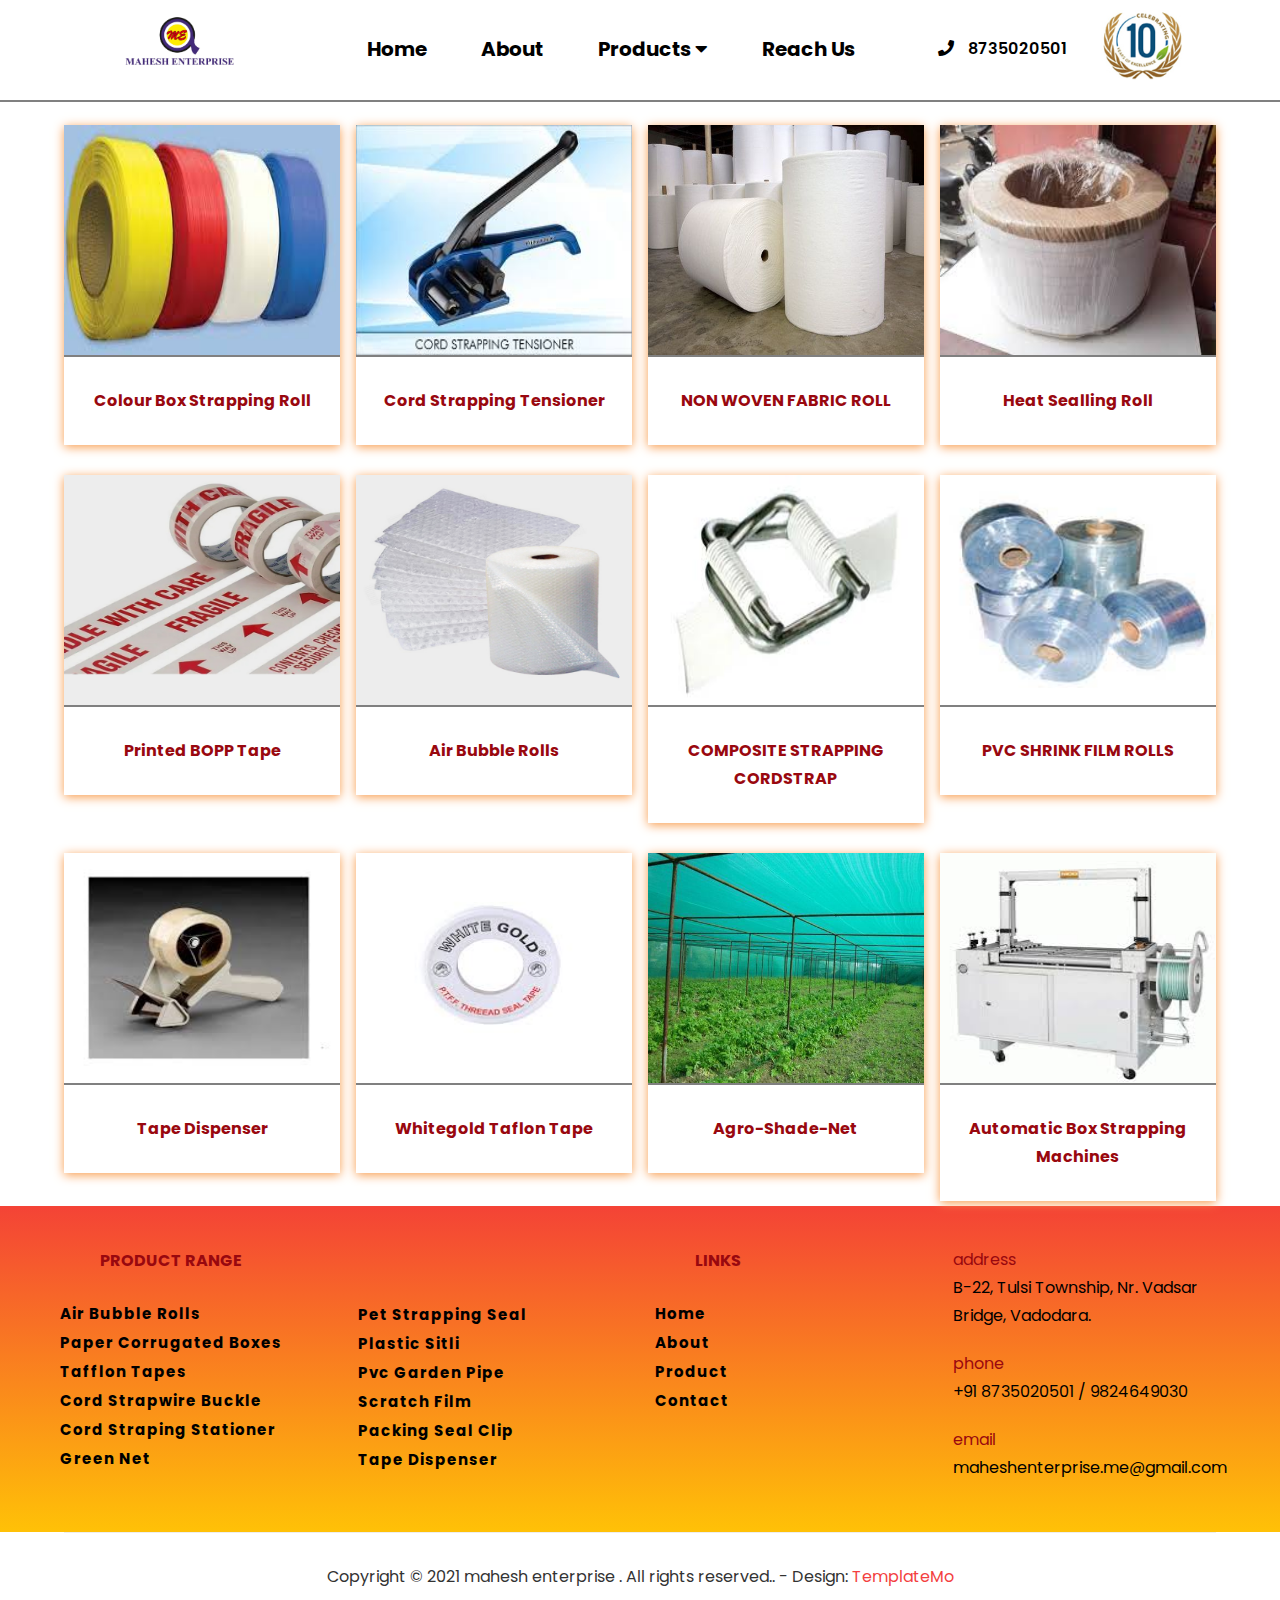
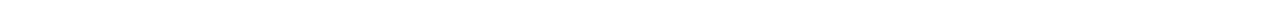
<file: product.html>
<!DOCTYPE html>
<html lang="en">
<head>
    <meta charset="UTF-8">
    <meta http-equiv="X-UA-Compatible" content="IE=edge">
    <meta name="viewport" content="width=device-width, initial-scale=1.0">
    <title>product</title>
    <link rel="stylesheet" href="style.css">
    <link rel="stylesheet" href="https://cdnjs.cloudflare.com/ajax/libs/font-awesome/5.15.1/css/all.min.css">
</head>
<body>
    <header>
        <div class="row-top">
            <div class="logo">
                <img src="images/0001.jpg">

            </div>
        <nav >
            <ul id="mydiv" >
                <li><a href="index.html">home</a></li>
                <li><a href="about.html">about</a></li>

                <li class="dropdown"><a href="#" >products
                    <i class="fa fa-caret-down"></i>

                </a> 
                   
                <div class="dropdown-content">
                    <a href="bopptape.html">Bopp tape</a>
                    <a href="pvc material.html">pvc material</a>
                    <a href="packing tool.html">packing tools</a>
                    <a href="plastic material.html"> plastic material</a>

                  </div>

                    </li>
                <li><a href="contact.html">reach us</a></li>
                
            </ul>
           
           
       
        <button class="toggler" onclick="myclick()">
            <span class="pan"></span>
            <span class="pan"></span>
            <span class="pan"></span>

        </button>
    </nav>
    <div class="header-search">
        <a href="">
            <i class="fa bg-ph ft-large fa-phone"></i>
            <span>8735020501</span>
        </a>
    </div>
    <div class="sidelogo">
   
        <img src="images/side-logo.jpg">
    </div>
</div>
    </header>
<div class="products">

    <div class="container1">
        <div class="row">
            <div class="col">
                <div class="product">
                  
                   <div class="img-box">
                   <img src="images/colour box strapping roll.jpg">
               </div>
              
                
                <div class="box">
                   <h4>colour box strapping roll</h4>
               </div>              
               </div>
            </div>
            <div class="col">
               <div class="product">
                   <div class="img-box">
                       <img src="images/cord strapping tensioner.jpg">
                   </div>
                   <div class="box">
                       <h4> cord strapping tensioner</h4>
                                     
                   </div>
                  
   
               </div>
           </div>
           <div class="col">
               <div class="product">
                   <div class="img-box">
                       <img src="images/NON WOVEN FABRIC ROLL.jpeg">
                   </div>
                   <div class="box">
                       <h4>NON WOVEN FABRIC ROLL</h4>
                                     
                   </div>
               </div>
           </div>
   
           <div class="col">
               <div class="product">
                 
                  <div class="img-box">
                  <img src="images/heat sealling roll.jpg">
              </div>
              <div class="box">
                  <h4> heat sealling roll</h4>
                                
              </div>
               </div>
           </div>
            </div>
   
   
            <div class="row">
               <div class="col">
                   <div class="product">
                     
                      <div class="img-box">
                      <img src="images/box-4.jpg">
                  </div>
                 
                   
                   <div class="box">
                      <h4>Printed BOPP Tape</h4>
                  </div>              
                  </div>
               </div>
               <div class="col">
                  <div class="product">
                      <div class="img-box">
                          <img src="images/box-5.jpg">
                      </div>
                      <div class="box">
                          <h4> Air Bubble
                           Rolls</h4>
                                        
                      </div>
                     
      
                  </div>
              </div>
              <div class="col">
                  <div class="product">
                      <div class="img-box">
                          <img src="images/POLYSTER COMPOSITE STRAPPING CORDSTRAP.jpg">
                      </div>
                      <div class="box">
                          <h4> COMPOSITE STRAPPING CORDSTRAP</h4>
                                        
                      </div>
                  </div>
              </div>
      
              <div class="col">
                  <div class="product">
                    
                     <div class="img-box">
                     <img src="images/PVC SHRINK FILM ROLLS.jpg">
                 </div>
                 <div class="box">
                     <h4> PVC SHRINK FILM ROLLS</h4>
                                   
                 </div>
                  </div>
              </div>
               </div>
            
   <!-- </div> -->

   <div class="row">
    <div class="col">
        <div class="product">
          
           <div class="img-box">
           <img src="images/tape dispenser.jpg">
       </div>
      
        
        <div class="box">
           <h4>tape dispenser</h4>
       </div>              
       </div>
    </div>
    <div class="col">
       <div class="product">
           <div class="img-box">
               <img src="images/whitegold taflon tape.jpg">
           </div>
           <div class="box">
               <h4> whitegold taflon tape</h4>
                             
           </div>
          

       </div>
   </div>
   <div class="col">
       <div class="product">
           <div class="img-box">
               <img src="images/agro-shade-net.jpg">
           </div>
           <div class="box">
               <h4>agro-shade-net</h4>
                             
           </div>
       </div>
   </div>

   <div class="col">
       <div class="product">
         
          <div class="img-box">
          <img src="images/automatic box strapping machines.jpg">
      </div>
      <div class="box">
          <h4> automatic box strapping machines</h4>
                        
      </div>
       </div>
   </div>
    </div>
 
</div>

   
</div>




<div class="footer-bar">
    
    <div class="footer-box1">
        <h4 class="title">
           product range
        </h4>
        <div class="menu">
            <ul>

                <li>
                    <a href="">air bubble rolls</a> </li>


                <li>
                    <a href="">
                        Paper Corrugated Boxes </a></li>

                <li>
                    <a href=""> tafflon tapes</a></li>

                

                <li>
                    <a href="">cord strapwire buckle </a></li>


                    <li>
                        <a href=""> </a></li>
                        <li>
                            <a href="">cord straping stationer </a></li>
                            <li>
                                <a href="">green net </a></li>

            </ul>
        </div>

    </div>
   
    <div class="footer-box1" style="padding-top: 40px;">
       
        <div class="menu">
            <ul>

                <li>
                    <a href="">pet strapping seal</a> </li>


                <li>
                    <a href="">plastic sitli </a></li>

                <li>
                    <a href="">pvc garden pipe</a></li>

                

                <li>
                    <a href="">scratch film</a></li>
                    <li>
                        <a href="">packing seal clip</a></li>
                        <li>
                            <a href="">tape dispenser</a></li>




            </ul>
        </div>
    </div>
    <div class="footer-box">
        <h4 class="title">
            links
        </h4>
        <div class="menu">
            <ul>

                <li>
                    <a href="index.html">Home </a> </li>


                <li>
                    <a href="about.html">About </a></li>

                <li>
                    <a href="product.html">product</a></li>

                

                <li>
                    <a href="contact.html">Contact </a></li>




            </ul>
        </div>
    </div>
    <div class="footer-box">
      
      <div class="box-info " >
          <span >address</span>
          <p> 
            B-22, Tulsi Township, 
            Nr. Vadsar Bridge, Vadodara.
  </p>
        </div>

      
      <div class="box-info">
        <span>phone</span>
       <p>+91 8735020501 / 9824649030</p>

    </div>
    <div class="box-info">
        <span>email</span>
       <p>maheshenterprise.me@gmail.com</p>

    </div>
    </div>
</div> 

        <footer>
            <p>Copyright © 2021 mahesh enterprise .  All rights reserved..
                    
                - Design: <a>TemplateMo</a></p>
        </footer>
    
    
        
    
    
    
                    <button onclick="topFunction()" id="myBtn" title="Go to top">&#8593;</button>
                            <script src="javascript/btntop.js"></script>
                            <script src="javascript/menu.js"></script>
                            <script src="javascript/slider.js"></script>
    
      

    
</body>
</html>
</file>
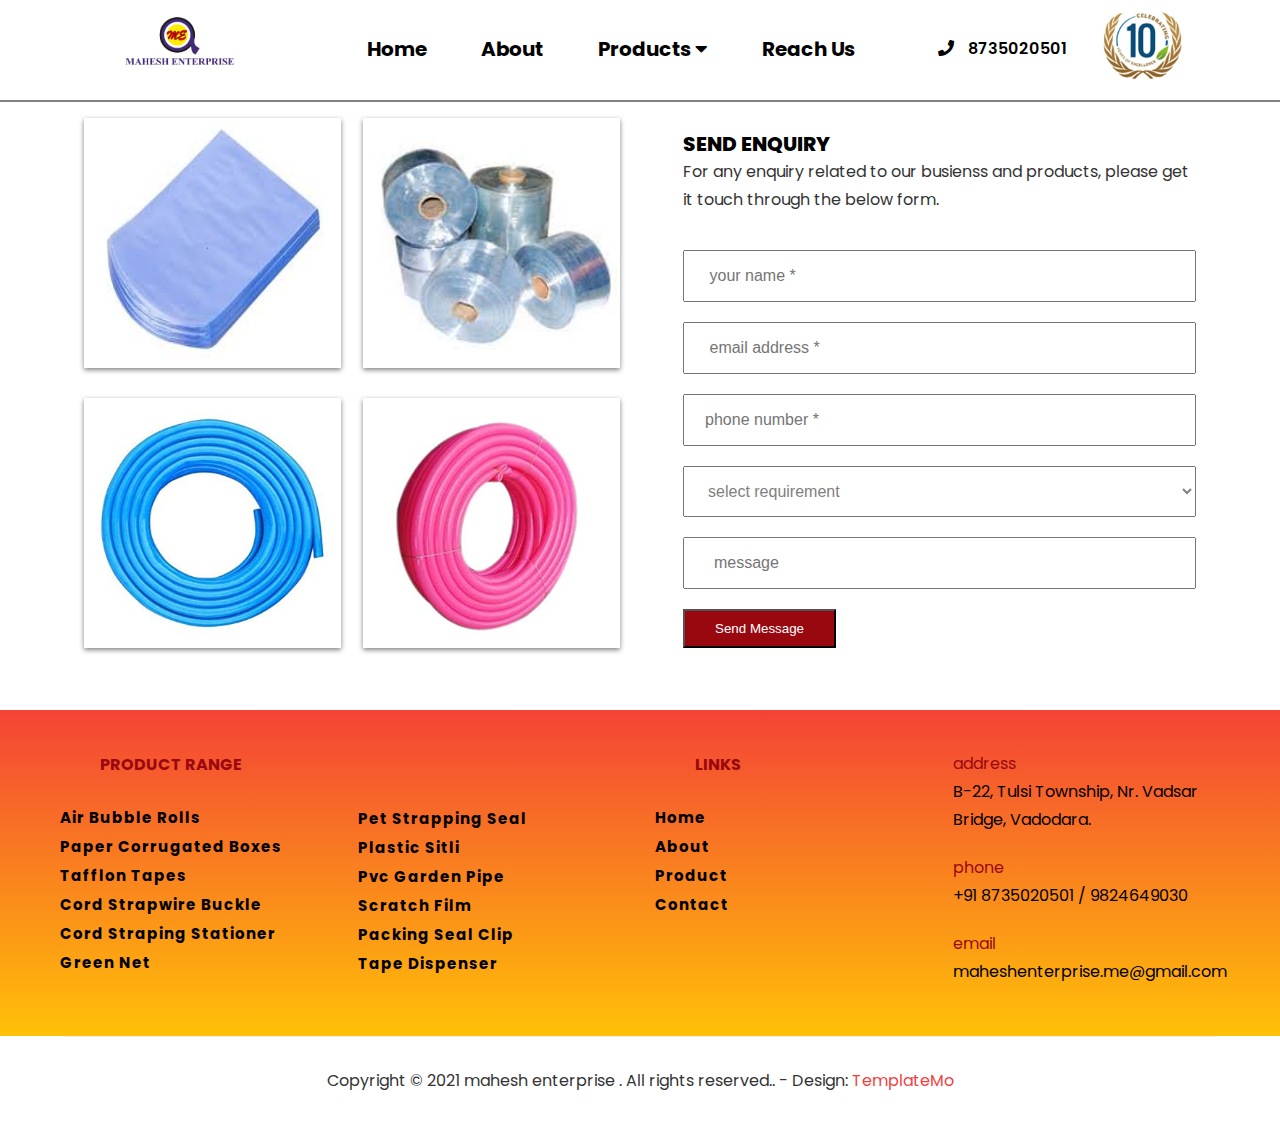
<file: pvc material.html>
<!DOCTYPE html>
<html lang="en">
<head>
    <meta charset="UTF-8">
    <meta http-equiv="X-UA-Compatible" content="IE=edge">
    <meta name="viewport" content="width=device-width, initial-scale=1.0">
    <title>pvc material</title>
    <link rel="stylesheet" href="style.css">
    <link rel="stylesheet" href="products.css">
    <link rel="stylesheet" href="https://cdnjs.cloudflare.com/ajax/libs/font-awesome/5.15.1/css/all.min.css">

</head>
<div>
    <header>
        <div class="row-top">
            <div class="logo">
                <img src="images/0001.jpg">

            </div>
        <nav >
            <ul id="mydiv" >
                <li><a href="index.html">home</a></li>
                <li><a href="about.html">about</a></li>

                <li class="dropdown"><a href="#" >products
                    <i class="fa fa-caret-down"></i>

                </a> 
                   
                <div class="dropdown-content">
                    <a href="bopptape.html">Bopp tape</a>
                    <a href="pvc material.html">pvc material</a>
                    <a href="packing tool.html">packing tool</a>
                    <a href="plastic material.html"> plastic material</a>

                  </div>

                    </li>
                
                <li><a href="contact.html">reach us</a></li>
                
            </ul>
           
           
       
        <button class="toggler" onclick="myclick()">
            <span class="pan"></span>
            <span class="pan"></span>
            <span class="pan"></span>

        </button>
    </nav>
    <div class="header-search">
        <a href="">
            <i class="fa bg-ph ft-large fa-phone"></i>
            <span>8735020501</span>
        </a>
    </div>
    <div class="sidelogo">
   
        <img src="images/side-logo.jpg">
    </div>
</div>
    </header>


<section>
    <div class="container1">
        <div class="row">
          <div class="product-box">
              <div class="pro-info">
            <div class="pro-img">
                <img src="images/PVC SHRINK SLEEVES.jpg">
                <div class="con">
                    <h2>PVC SHRINK SLEEVES</h2>
                </div>
            </div>
            <div class="pro-img">
                <img src="images/PVC SHRINK FILM ROLLS.jpg">
                <div class="con">
                    <h2>PVC SHRINK FILM ROLLS</h2>
                </div>
            </div>
            

          </div>  
          <div class="pro-info">
            <div class="pro-img">
                <img src="images/PVC GARDEN RUBBER PIPE.jpg">
                <div class="con">
                    <h2>PVC GARDEN RUBBER PIPE</h2>
                </div>
            </div>
            <div class="pro-img">
                <img src="images/PVC GARDEN PIPE.jpg">
                <div class="con">
                    <h2>PVC GARDEN PIPE</h2>
                </div>
            </div>
           


         


          </div>  

</div>
          <div class="pro-enquiry">
            <div class="continfo">
                <div class="con1">
                    <h4>Send Enquiry</h4>
                    <p>For any enquiry related to our busienss and products, please get it touch through the below form.</p>
                </div>
                <div class="coninput">
                    <input type="text" placeholder=" your name *" required>
                    <input type="text" placeholder=" email address *" required>
    
                    <input type="text" placeholder="phone number *" required>
    
    
                    <select class="select-style" aria-placeholder="select requirement">
                        <option value="">select requirement</option>
                        <option value="">general</option>
                        <option value="">other</option>
                    </select>
                    <input type="text" placeholder="  message">
                    <button class="conbtn">send message</button>
    
    
                </div>
    
            </div>
          </div>





</div>
</div>

</section>

<div class="footer-bar">
    
    <div class="footer-box1">
        <h4 class="title">
           product range
        </h4>
        <div class="menu">
            <ul>

                <li>
                    <a href="">air bubble rolls</a> </li>


                <li>
                    <a href="">
                        Paper Corrugated Boxes </a></li>

                <li>
                    <a href=""> tafflon tapes</a></li>

                

                <li>
                    <a href="">cord strapwire buckle </a></li>


                    <li>
                        <a href=""> </a></li>
                        <li>
                            <a href="">cord straping stationer </a></li>
                            <li>
                                <a href="">green net </a></li>

            </ul>
        </div>

    </div>
   
    <div class="footer-box1" style="padding-top: 40px;">
       
        <div class="menu">
            <ul>

                <li>
                    <a href="">pet strapping seal</a> </li>


                <li>
                    <a href="">plastic sitli </a></li>

                <li>
                    <a href="">pvc garden pipe</a></li>

                

                <li>
                    <a href="">scratch film</a></li>
                    <li>
                        <a href="">packing seal clip</a></li>
                        <li>
                            <a href="">tape dispenser</a></li>




            </ul>
        </div>
    </div>
    <div class="footer-box">
        <h4 class="title">
            links
        </h4>
        <div class="menu">
            <ul>

                <li>
                    <a href="index.html">Home </a> </li>


                <li>
                    <a href="about.html">About </a></li>

                <li>
                    <a href="product.html">product</a></li>

                

                <li>
                    <a href="contact.html">Contact </a></li>




            </ul>
        </div>
    </div>
    <div class="footer-box">
      
      <div class="box-info " >
          <span >address</span>
          <p> 
            B-22, Tulsi Township, 
            Nr. Vadsar Bridge, Vadodara.
  </p>
        </div>

      
      <div class="box-info">
        <span>phone</span>
       <p>+91 8735020501 / 9824649030</p>

    </div>
    <div class="box-info">
        <span>email</span>
       <p>maheshenterprise.me@gmail.com</p>

    </div>
    </div>
</div> 

    
    
        <footer>
            <p>Copyright © 2021 mahesh enterprise .  All rights reserved..
                    
                - Design: <a>TemplateMo</a></p>
        </footer>
    
    
        
    
    
    
                    <button onclick="topFunction()" id="myBtn" title="Go to top">&#8593;</button>
                            <script src="javascript/btntop.js"></script>
                            <script src="javascript/menu.js"></script>
                            <script src="javascript/slider.js"></script>

                           
</body>
</html>
</file>
<file: style.css>
@import url('https://fonts.googleapis.com/css2?family=Poppins:wght@200&display=swap');


*{
    margin: 0;
    padding: 0;
}

body{
    font-family: 'Poppins', sans-serif;
    -webkit-font-smoothing: antialiased;
    font-size: 16px;
    color: #333;
    font-weight: 400;
    line-height: 28px;

   
}
a{
    text-decoration: none;
color: black;
    }

header{
    width:100%;
    position:fixed;
    z-index: 99;
    background: white;
    border-bottom: 2px solid gray;
    /* background-image: linear-gradient(to bottom, #f44336,#ffc107 ); */
}

   .row-top{
       width:90%;
       margin: auto;
       display: flex;

   }
   .row-top .logo{
       width:20%;
       text-align: center;
       
       
   }
   .logo img{
      
       width: 50%;
    padding: 15px;
   }
    .logo h3{
        font-size: 20px;
        font-style: italic;
        color: #99080f;
    }
   .row-top nav{
        width:55%;
        text-align: center;
        padding: 25px 0;





    }
    .row-top nav ul{
        list-style: none;
    }
    .row-top nav ul li{
       
        padding: 10px 25px;
        display:inline-block ;

    }
  
   
   ul li > a {
        background: transparent;
    letter-spacing: -0.1px;
    text-transform: capitalize;
    font-size: 20px;
    border-color: transparent;
    font-weight: 700;
    color: black;
    transition: 0.6s ;
    border-bottom: 2px solid transparent;
   



}
 nav ul li > a:hover{
    color:gray ;
    border-bottom: 2px solid #f44336;



}

  .dropdown-content {
    display: none;
    position: absolute;
background-color: #fff;
    min-width: 160px;
    box-shadow: 0px 8px 16px 0px rgba(0,0,0,0.2);
    z-index: 1;
    left: 45%;
  }

  .dropdown-content a {
    float: none;
    color: black;
    padding: 12px 16px;
    text-decoration: none;
    display: block;
    text-align: left;
    border-bottom: 1px solid gray    ;
    transition: 0.6s;
    font-weight: 500;
  }
  .dropdown-content a:hover {
    background-color: white;
    color:#f44336 ;
    font-weight: bold;
  }
  
  
  
  .dropdown:hover .dropdown-content {
    display: block;
  }
  


.toggler{
    display: none;
    position: absolute;
padding: 5px;
width:35px;
background: transparent;
left: 75%;
    top: 15px;
    outline: none;
    border: none;

}
.toggler .pan{
width: 100%;
height: 3px;
position: relative;
display: block;
background-color: black;
margin: auto;
margin-bottom: 3px;
}
 nav .menu {
    width: 425px;
    padding: 25px;
    background-image: linear-gradient(to bottom,#ffc107 , #f44336 );

    font-size: 15px;
    display: block;
    position: relative;
    top: -37px;
    text-align: left;
    box-sizing: border-box;
    transition: .6s;
}





    
   .row-top .header-search{
       width:15%;
       padding: 35px 0;

       
   }
   .header-search a{
       padding: 10px;

   }
  
 
   .header-search span{
    padding: 0 10px;
    box-sizing: border-box;
    font-weight: 600;
   }
    .row-top .sidelogo{
        width: 10%;
        height: 70px;
        padding: 10px 0;
    }
    .sidelogo img{
        height: 100%;
    }
   /*  -------slider */

.container{
    width:90%;
    margin: auto;
    display: flex;
    background: url(images/black-bg.jpg) no-repeat;
    background-size: cover;
    padding: 0 10px;
    box-sizing: border-box;
    position: relative;
    top: 100px;
    margin-bottom: 50px;
}
.container .slider-middle{
    width:30%;
   
    text-align: center;
    text-transform: capitalize;
    padding-top: 10px;


}


.slcapt {
    font-size: 25px;
    line-height: 34px;
    font-weight: 500;
    margin-top: 140px;
    color: white;
}
.btn{
    width:150px;
    padding: 10px;
    background: transparent;
    border-color: #ffffff;
    outline: none;
    margin-top: 50px;
    text-transform: uppercase;
}
.btn a{
    color: #ffffff;

}
.btn:hover{
    background: white;
}
.btn:hover a{
    color: black;

}
  .container .slider {
	width: 70%;
	margin: 2em auto;
	
}



.slider-wrapper {
	width: 100%;
	height: 400px;
	position: relative;
}

.slide {
	float: left;
	position: absolute;
	width: 100%;
	height: 100%;
	opacity: 0.5;
	transition: opacity 3s linear;
}

.slider-wrapper > .slide:first-child {
	opacity: 1;
}


/* products */
.container1{
    width:90%;
    margin: auto;
    padding:50px 0;


}

.container1 .info{
    width:80%;
    margin: auto;
    text-align: center;
    margin-top: 50px;
}
.info h2{
    text-transform: uppercase;
    font-size: 18px;
    font-weight: 400;
    margin-bottom: 5px;
    letter-spacing: 2px;
    line-height: 24px;
  
    color: #99080f
}
.info h1{
    font-size: 38px;
    font-weight: 800;
    line-height: 42px;
    margin: 0px;
    color: #000;
    letter-spacing: -0.7px;
    margin-bottom: 10px;
}
.info p{
    font-size: 16px;
    line-height: 31px;
    color: #333;
    font-weight: 300;
}

.container1 .row{
    width:100%;
    display: flex;
    justify-content: space-between;
    box-sizing: border-box;
    margin-bottom: 30px;
}

.row .col{
    width:24%;
    position: relative;
}
 .col .product{
    width: 100%;
    text-align: center;
    box-shadow: 0 2px 10px #f89b4c;

}
.product .img-box{
    width: 100%;
    height:230px;
    overflow: hidden;
border-bottom: 2px solid gray;    
}
.img-box img{
    width:100%;
    height: 100%;
    transition: .6s;

}
.img-box img:hover{
    transform: scale(1.1);


}




.product .box {
    color: #000;
    width: 100%;
    padding: 30px 0;
    text-align: center;
}

 .box h4 {
    font-size: 16px;
    text-transform: capitalize;
    color: #99080f;
    margin-bottom: 0;

}

/* footer */

.footer-bar{
    width:100%;
    display: flex;
    justify-content: space-between;
    box-sizing: border-box;
    padding: 30px 60px;
    color: white;
/* background: #f89b4c; */
background-image: linear-gradient(to bottom, #f44336,#ffc107 );
   

}
.footer-bar .footer-box1{
    width:23%;
  
    padding-top: 10px;
}
.footer-bar .footer-box{
    width:23%;
  
    padding-top: 10px;

}
.footer-bar p{
    padding-left: 20%;
    font-style: normal;
    text-transform: capitalize;
    color:black;
    
}
.footer-bar .title{
    font-weight: 700;
    font-size: 16px;
    text-transform: uppercase;
    position:relative;
    padding-left: 40px;
    margin-bottom: 5px;
    color: #99080f;

   

}

.footer-bar .menu{
    width: 100%;
    color: white;
   
    text-transform: uppercase;
    position: relative;
    padding-top: 25px;
    margin-bottom: 5px;
   background: transparent;
   
}
.footer-bar .menu ul li{
    list-style-type: none;
    font-size: 12px;
    
    transition: 1s;
    display: block;
}
.menu ul li a{
text-decoration: none;
    font-size:15px;
    text-transform: capitalize;
    color:black;
    letter-spacing: 1px;


}
.menu ul li a:hover{
    color: #99080f;
}


.footer-bar h2{
    line-height: 18px;
    margin: 0;
    color: white;

    
}
.footer-bar h4{
  margin-top: 6px;
    font-weight: normal;
    line-height: 18px;
    color: white;

}
 .footer-box .box-info{
    width:100%;
 margin-bottom: 20px;
}
 


.box-info span{
    line-height: 18px;
    margin: 0;
    color: #99080f;
}
.box-info p{
    padding-left: 0;
    color: black;
    text-transform: none;
}


footer{
    width:90%;
    margin: auto;
    border-top: 1px solid #eee;
    /* margin-top: 60px; */
    padding: 30px 0px;
    text-align: center;
}
footer a{
    color: #f33f3f;
}

   

#myBtn {
    display: none;
    position: fixed;
    bottom: 20px;
    right: 30px;
    z-index: 99;
    font-size: 18px;
    font-weight: bolder;
    border: none;
    outline: none;
    background-image: linear-gradient(to bottom, #f44336,#ffc107 );

    color: white;
    cursor: pointer;
    padding: 5px;
    width: 30px;
    line-height: 20px;
    border-radius: 50%;
}
  
  
  #myBtn:hover {
    background-color: #555;
  }



  /* ------------contact page */
  .cont{
    width:100%;
    background: url(images/contact-bg.jpg) no-repeat center center;
   
    height: 400px;
    padding:0 50px;
    box-sizing: border-box;
    position: relative;
            top: 100px;
}


.tophead{
    width:500px;
    float: left;
    color: white;
    padding: 0 75px;
    box-sizing: border-box;
}

.tophead h1 {
    font-size: 60px;
    font-weight: bold;
    margin-top: 150px;
    line-height: 56px;
    margin-bottom: 10px;
    letter-spacing: -1.2px;
}
.tophead p {
    font-size: 18px;
    font-weight: 500;
    line-height: 28px;
}
 .contact-info{
    width:90%;
    /* margin-bottom: 20px; */
display: flex;
    margin: auto;
    height: 100vh;
    position: relative;
    top: 125px;

}
.contact-info .continfo{
    width:50%;
    display: block;
    float: left;
    padding: 0 10px;
    box-sizing: border-box;
    margin-bottom: 30px;

}

.continfo .con {
    width: 100%;
    height: 60px;
    background: #fff;
    border-bottom: 20px solid #e1e9eb;
    padding: 20px 0;
}
.continfo .con1 {
    width: 100%;
    height: 60px;
    background: #fff;
    padding: 20px 0;
    margin-bottom: 20px;
}
.con1 h4{
    font-size: 20px;
    font-weight: 800;
    text-transform: uppercase;
    color: #000;
}

.con b {
    font-size: 20px;
    font-weight: 800;
    text-transform: uppercase;
    color: #000;
}
.con p {
    margin-top: 0px;
    font-size: 18px;
    line-height: 31px;
    color: #444;
    font-weight: 30;
}
input[type="text"]{
    width:100%;
    padding: 15px 25px 15px 20px;
    font-size: 16px;
    font-weight: 300;
    margin-top:20px;
    outline: none;
    box-sizing: border-box;



}
.select-style {
    width: 100%;
    overflow: hidden;
    font-size: 16px;
    font-weight: 300;
    margin-top:20px;
    padding: 15px 25px 15px 20px;
    box-sizing: border-box;
    color: gray;


}


    .conbtn{
       background: #99080f;
       color: white;
    margin-top: 20px;
    padding: 10px 30px;
    text-transform: capitalize;
    outline: none;
    }
    .conbtn:hover{
        background: transparent;
        border-color: #99080f;
        color: #99080f;
    }

    /* ----------about page */
    .about{
        width:100%;
        background: url(images/about-bg.jpg)no-repeat center center;
       
        height: 400px;
        box-sizing: border-box;
        padding:  0 50px;
        position: relative;
        top: 100px;
    }
    .mrg-top{
        margin-top: 70px;
    }
    
    .about-row{

        width:100%;
       
        margin-bottom: 30px;

    }
    
    .subheading {
        width: 100%;
        font-size: 28px;
        font-weight: bold;
        letter-spacing: -0.5px;
        line-height: 34px;
        color: #99080f;
        margin-bottom: 10px;
    }
    .services{
        width:100%;
        background-image: url(images/skillsbg.jpg);
        background-size: cover;
       
        height: 400px;
        padding: 50px;
        box-sizing: border-box;
    }
    .row .service-box{
        width:24%;
        text-align: center;
        color: white;
        transition: .6s;
        box-shadow: 0 2px 10px white;
        padding: 10px;
    box-sizing: border-box;
    }
    .service-box .stat-img{
        width:100%;
        margin-bottom: 10px;
    }
    .service-box h6{
        color:#f33f3f;
font-size: 20px;
text-transform: uppercase;
    }
    .service-box:hover{
        transform: translateY(-20px);
     }
    
    
    
    /* products */ 

    .products{
      
            width:100%;
            position: relative;
            top: 75px;
    }



     /* responsive */

    @media only screen and (max-width:425px)
    {
        header{
            height: 70px;
            position: relative;

        }
        .row-top{
            display: inline-block;
        }
        .row-top nav{
            width:100%;
        }
        .toggler{
            display: block;
        }
        .row-top nav ul li{
       
            padding: 0 25px;
            display:block ;
    
        }
        .dropdown-content{
    background-image: linear-gradient(to bottom,#ffc107 , #f44336 );

        }

       

            nav ul li > a:hover{
                color:white ;
                border-bottom: none;
            
            
            
            }
            .menu ul li a{
                padding-left: 30px;
            }
        .logo img{
            width:73%;
            padding: 2px;
        }

        ul li a{
            display: none;
        }
        .menu li a{
        display: block;
        color: white;

        margin-bottom: 5px;
        }

    .row-top .logo{
       
        width: 50%;
     line-height: 28px;
     padding-left: 20px;
        
    }


   .row-top .header-search{
    background-image: linear-gradient(to bottom, #f44336,#ffc107 );
    
    position: absolute;
    left: 85%;
    top: 10px;
    width: 40px;
    text-align: center;
    line-height: 40px;
    padding: 0;
    }
    .header-search span{
        display: none;
    }
   .row-top .sidelogo{
        display: none;
    }

.container{
    display: block;
    top:-121px;
    margin-bottom: 0px;
}
.container .slider-middle ,.container .slider{
    width: 100%;
    margin-bottom: 20px;
    padding-top: 5px;
}
.container1{
    padding-top: 0;
}
.container1 .info{
    margin-top: -50px;
    margin-bottom: 30px;
}
.info h1 {
    font-size: 30px;}
      

 .container1 .row{
    display: block;
}

.row .col{
    width:100%;
    margin-bottom: 20px;
}


.footer-bar{
    display: block;
    padding: 30px 0;
}
.footer-bar .menu{
    padding-top: 0;
}
.footer-bar .footer-box ,.footer-bar .footer-box1{
    width: 100%;
}

.footer-box .box-info {
   
    padding: 0 35px;
    box-sizing: border-box;
}

/* about */
.about{
    top:0px;
}
.mrg-top{
    margin-top: 0;
}
.tophead{
    width:100%;
    padding: 0 20px;
}
.tophead h1{
    margin-top: 70px;
    font-size: 45px;
}
.services{
    height: auto;
}

/* contact */
.cont{
    top:0;
}
.contact-info{
    
    display: block;
    height: 50vh;
    top:0;
}
.contact-info .continfo{
    width: 100%;
    
}
.continfo .con{
    padding: 20px 0;
}
.con p{
    line-height: 25px;
}

.row .service-box{
    width:100%;
    margin-bottom: 20px;
}

/* product */
.products{
    top:0;
}

}
</file>
<file: products.css>
section{
    position: relative;
    width: 100%;
    top:50px;
}
.product-box{
    width:50%;
    padding:10px 20px;
    box-sizing: border-box;
   

}
.product-box .pro-info{
    width: 100%;
    display: flex;
    justify-content: space-between;
margin-bottom: 30px;    
}
.pro-info .pro-img{
    width:48%;
    position: relative;
    overflow: hidden;
    height: 250px;
    top:8px;
    box-shadow: 0 2px 5px gray;

}
.pro-img img{
    width: 100%;
    height: 100%;
}



.pro-img .con{
    position: relative;
    width: 100%;

    height: 100px;
    bottom: -43px;
    background-color:transparent;
    transition:  all .6s ease-in-out;
    text-align: center;
    

 }
 .con h2{
font-size: 20px;
color:black;
font-weight: bold;
text-transform: capitalize;
 }
 
 
.pro-img:hover .con{
    bottom: 100px;
    display: block;
    
}
.pro-enquiry
{
    width:48%;
    padding:10px 20px;
    box-sizing: border-box;

}
@media only screen and (max-width:425px)
{
    .product-box ,.pro-enquiry{
        width:100%;
    }
     .product-box .pro-info{
        display: block;
    }
    .pro-info .pro-img{
        width:100%;
        margin-bottom: 20px;
    }
}
</file>
